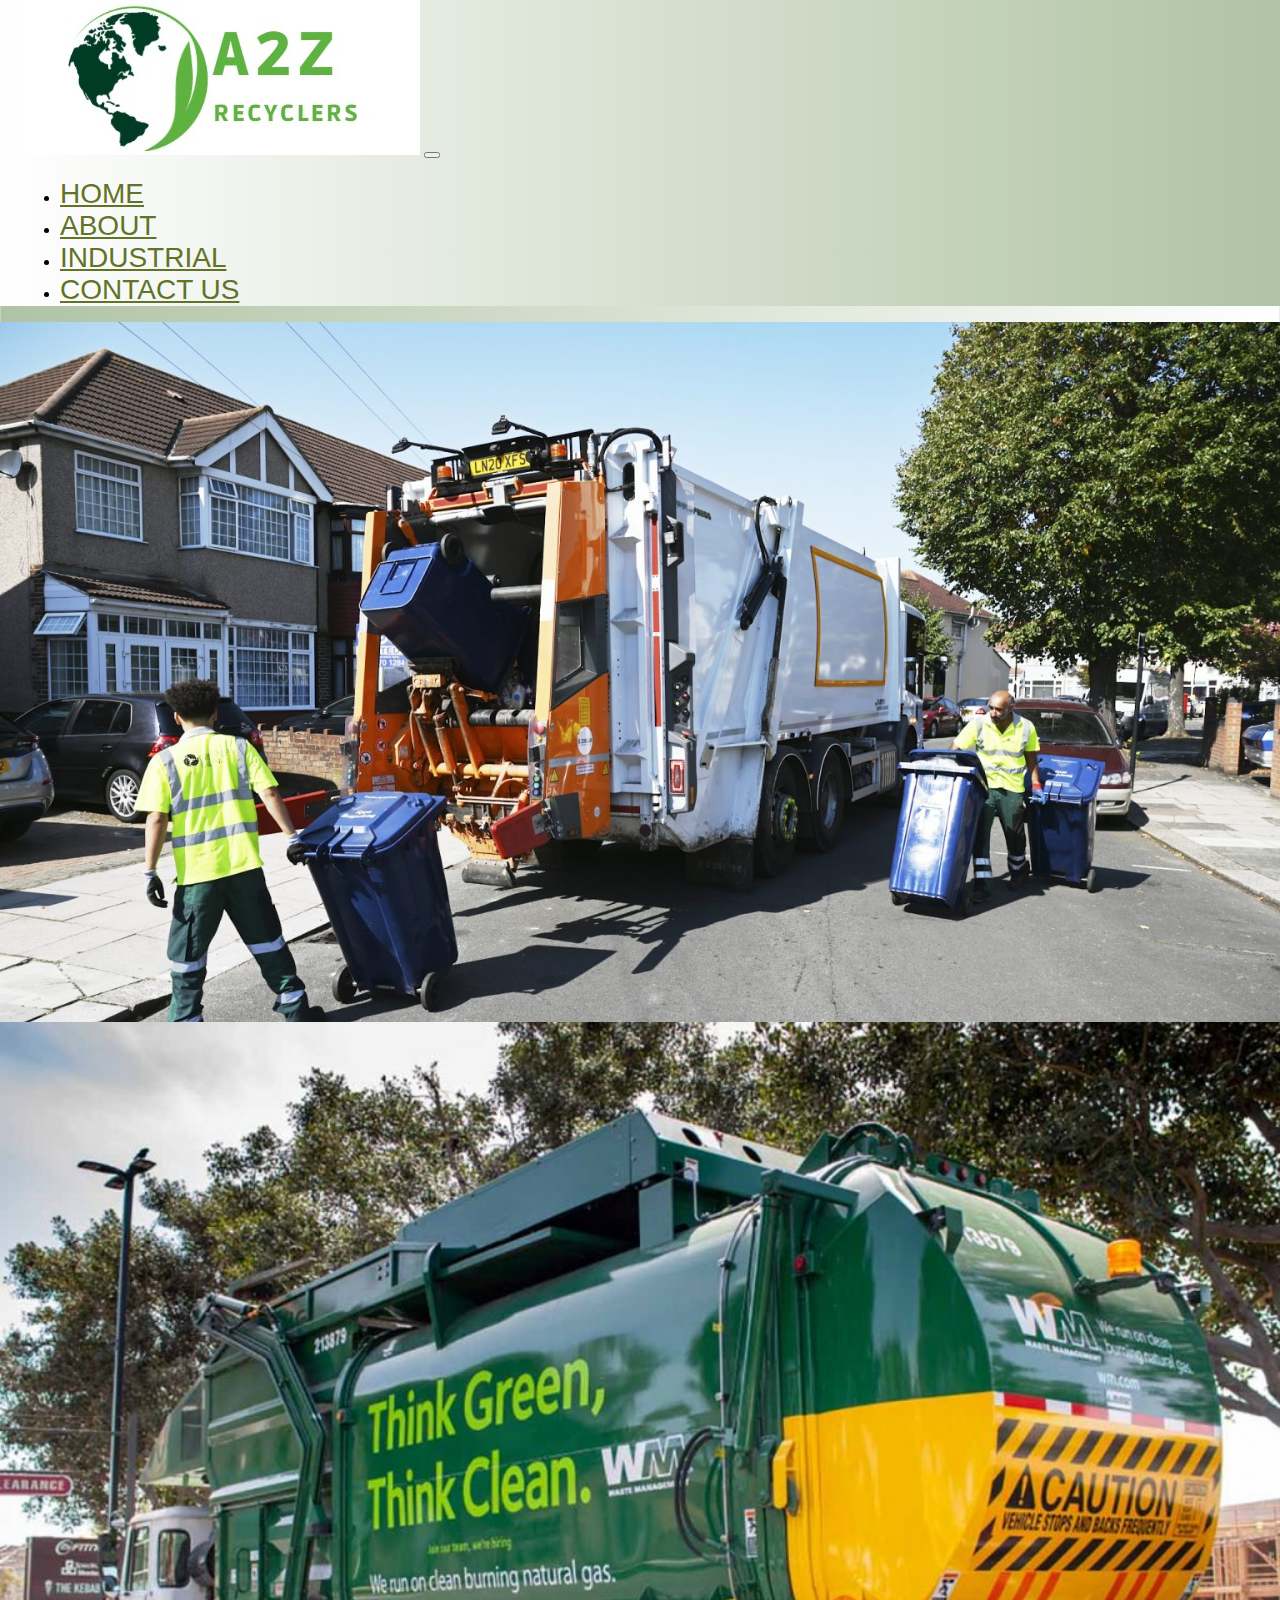
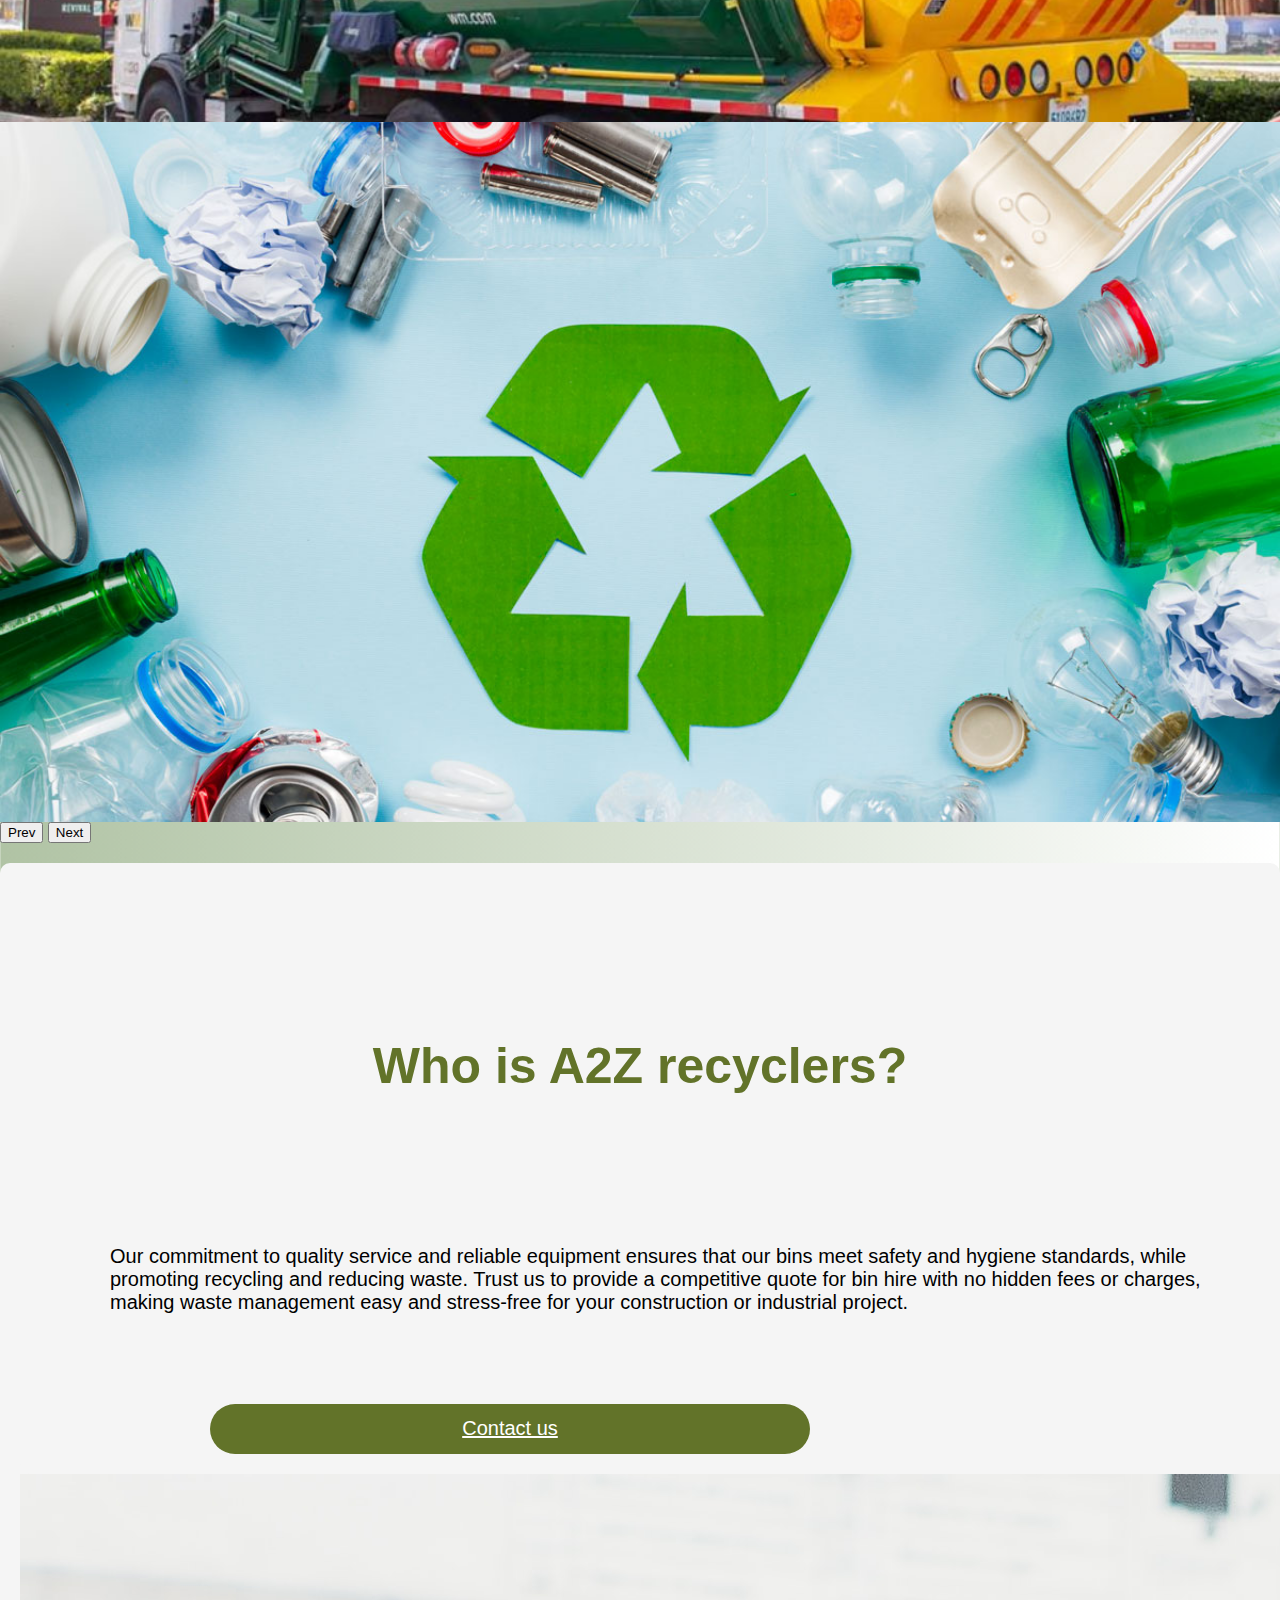
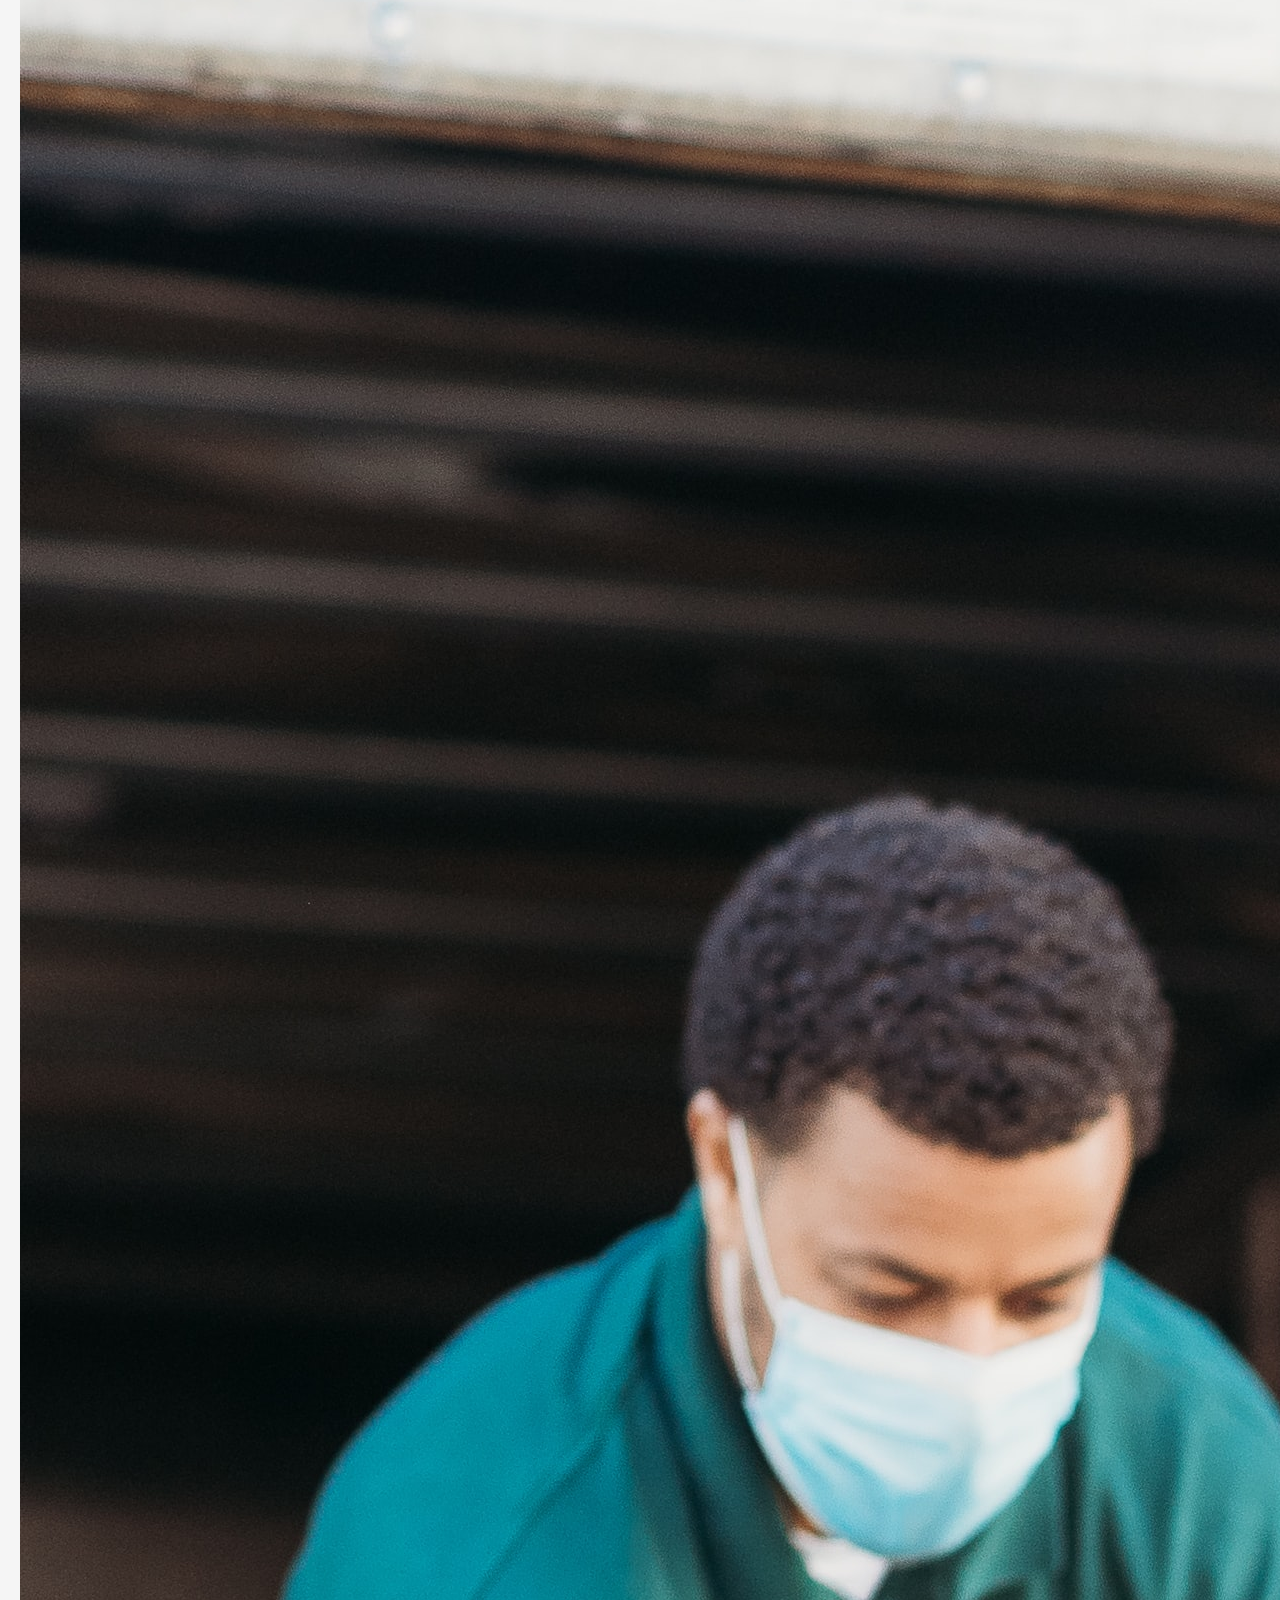
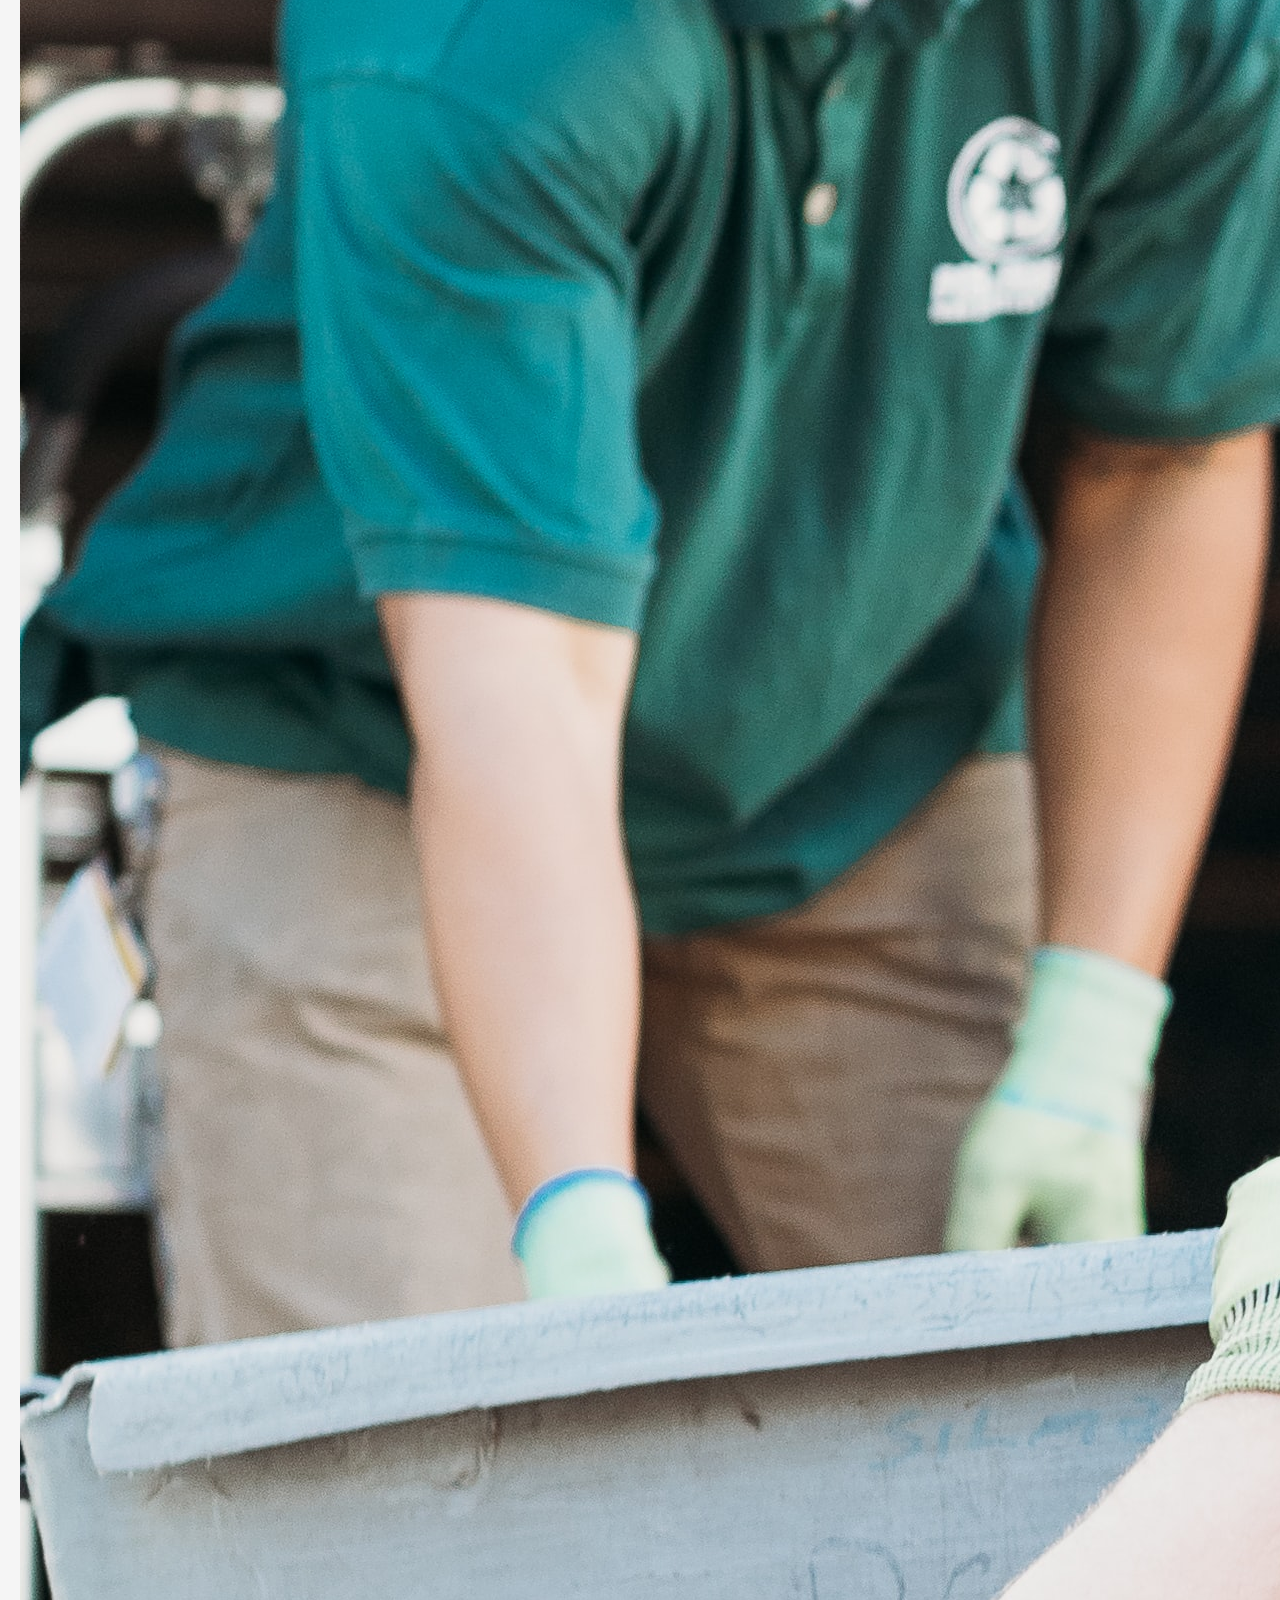
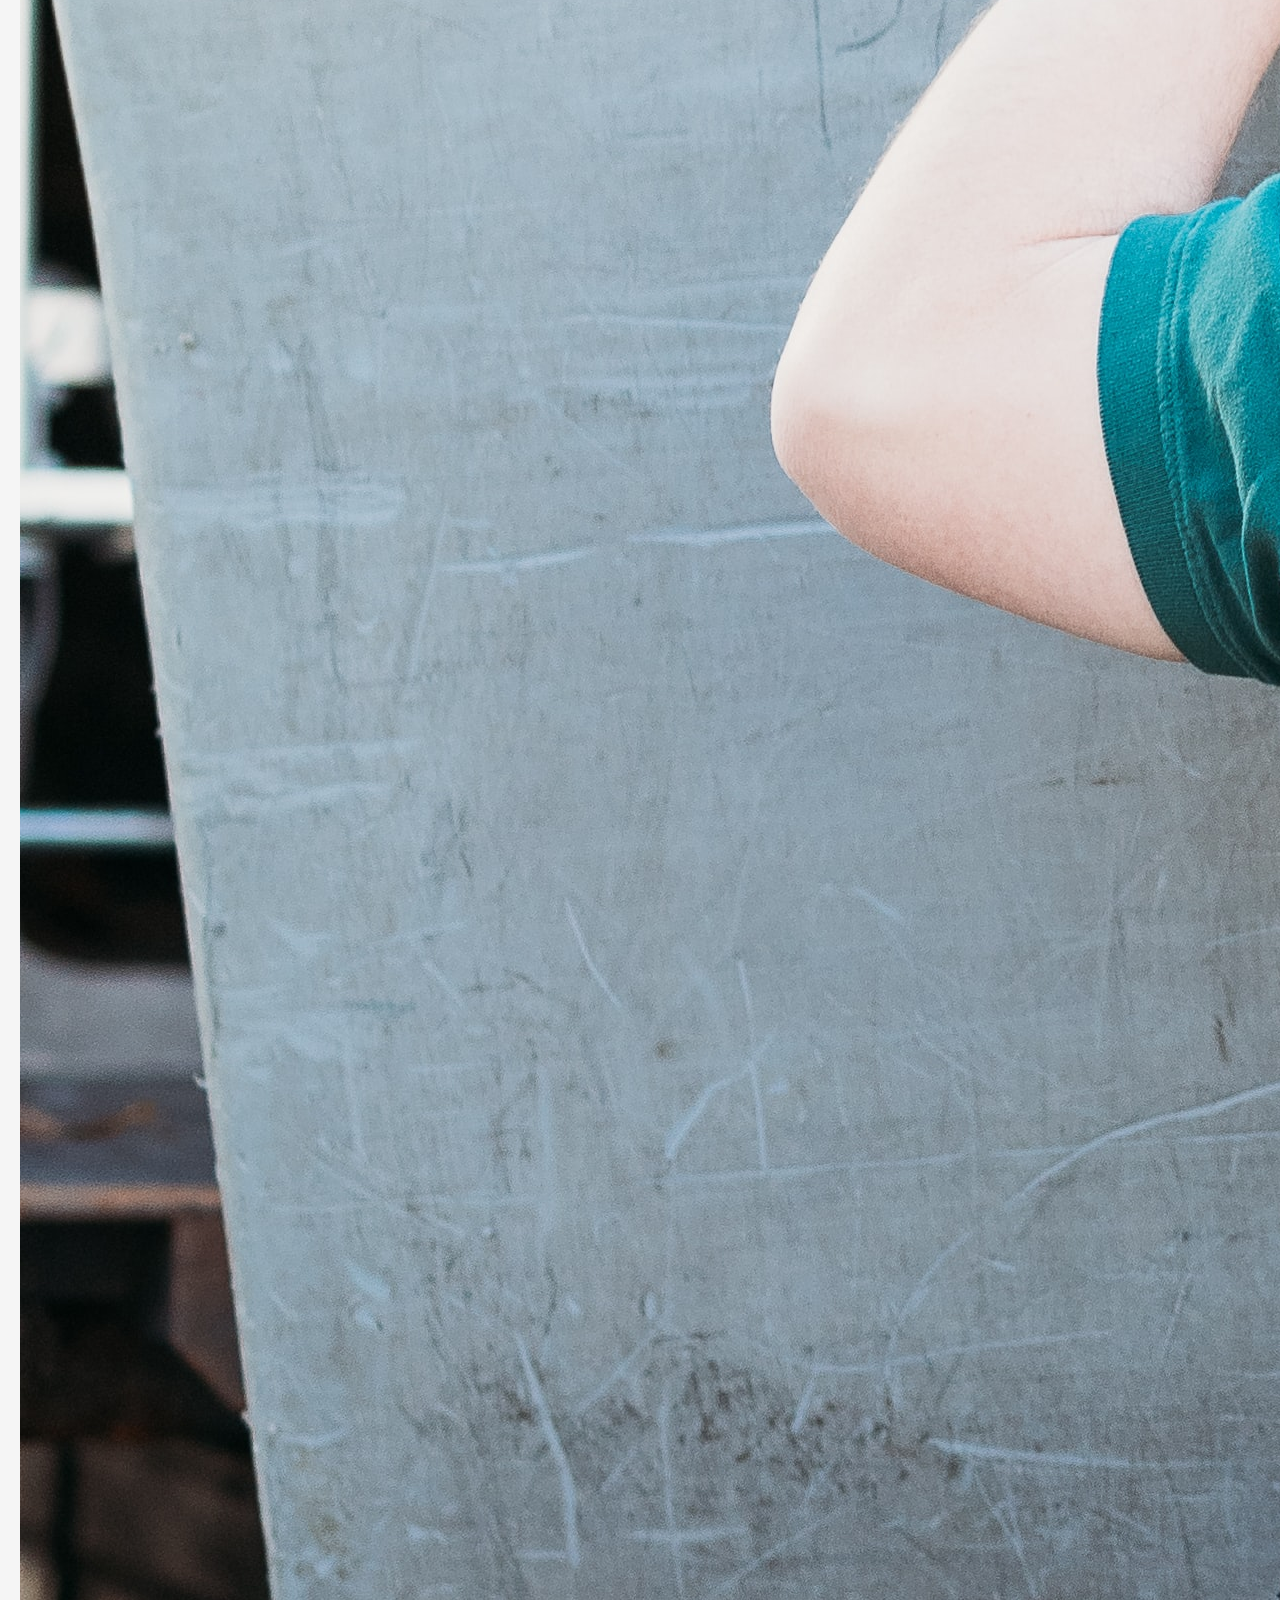
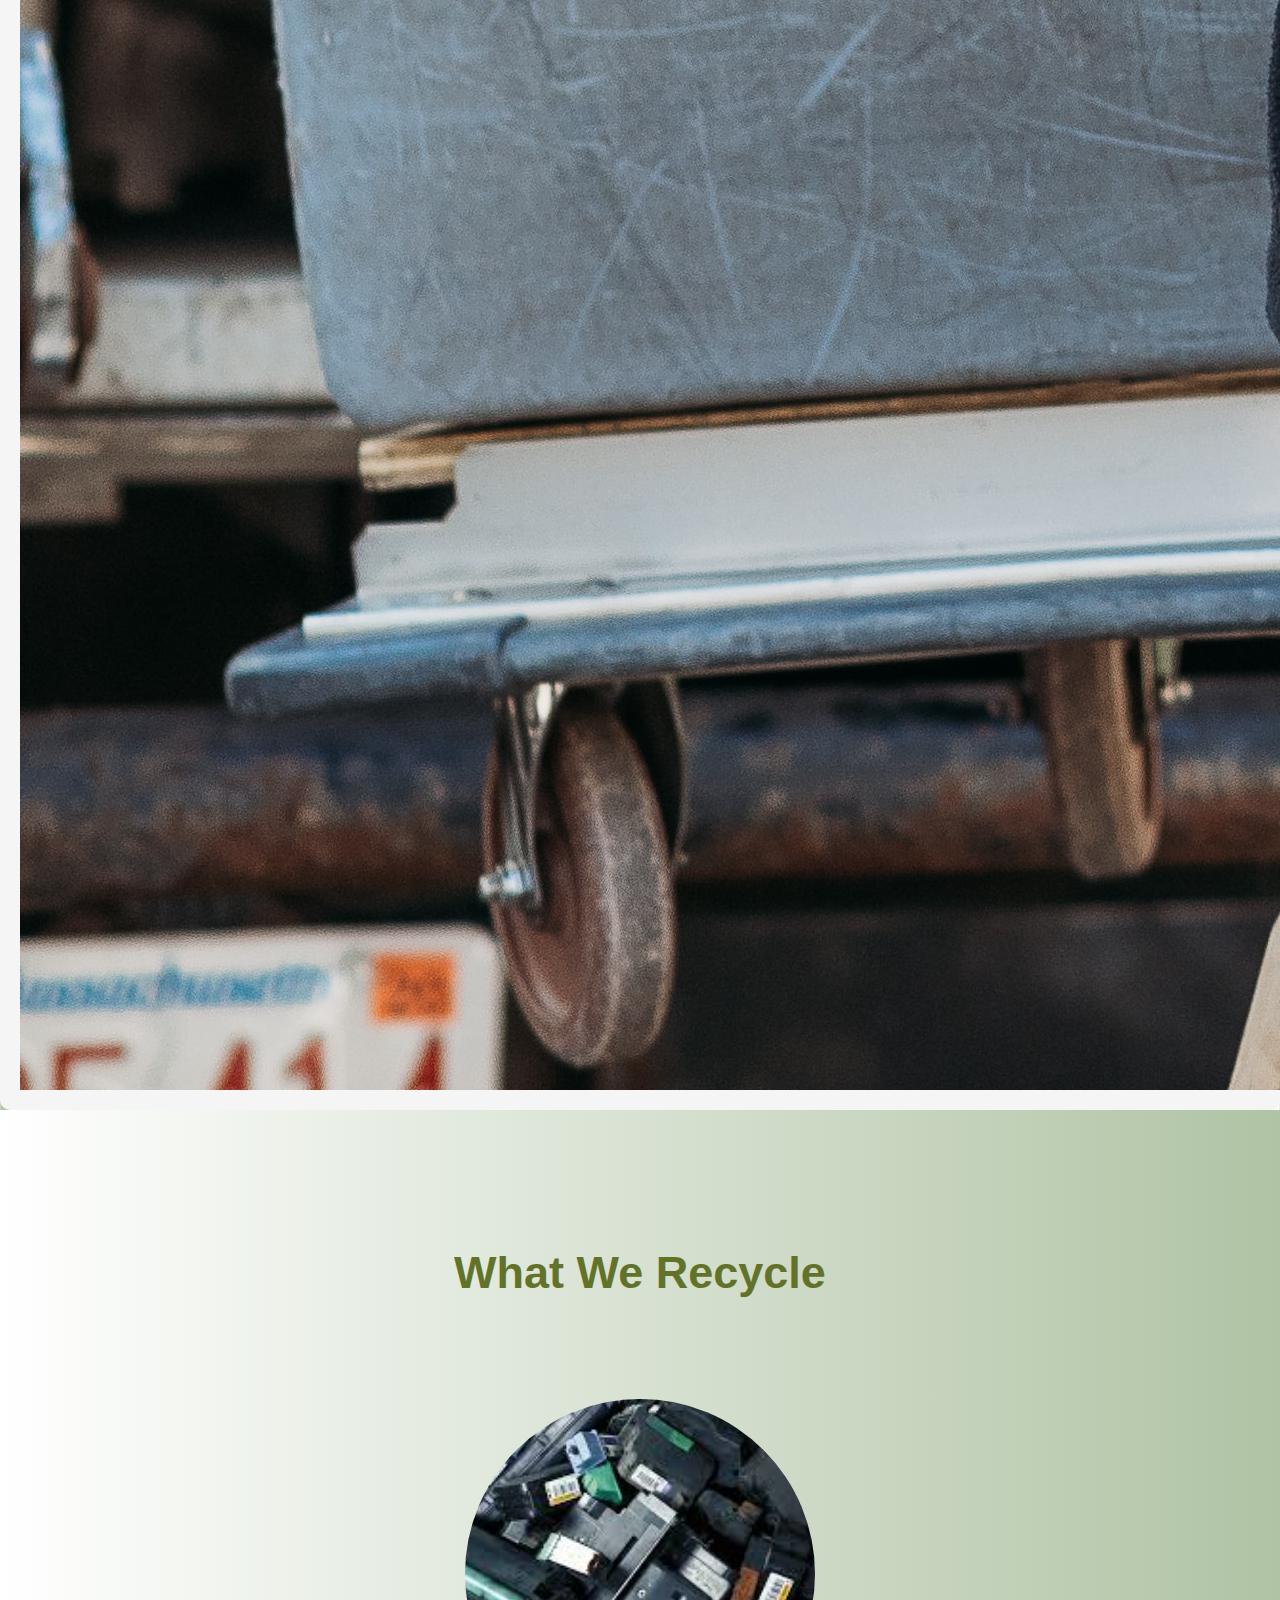
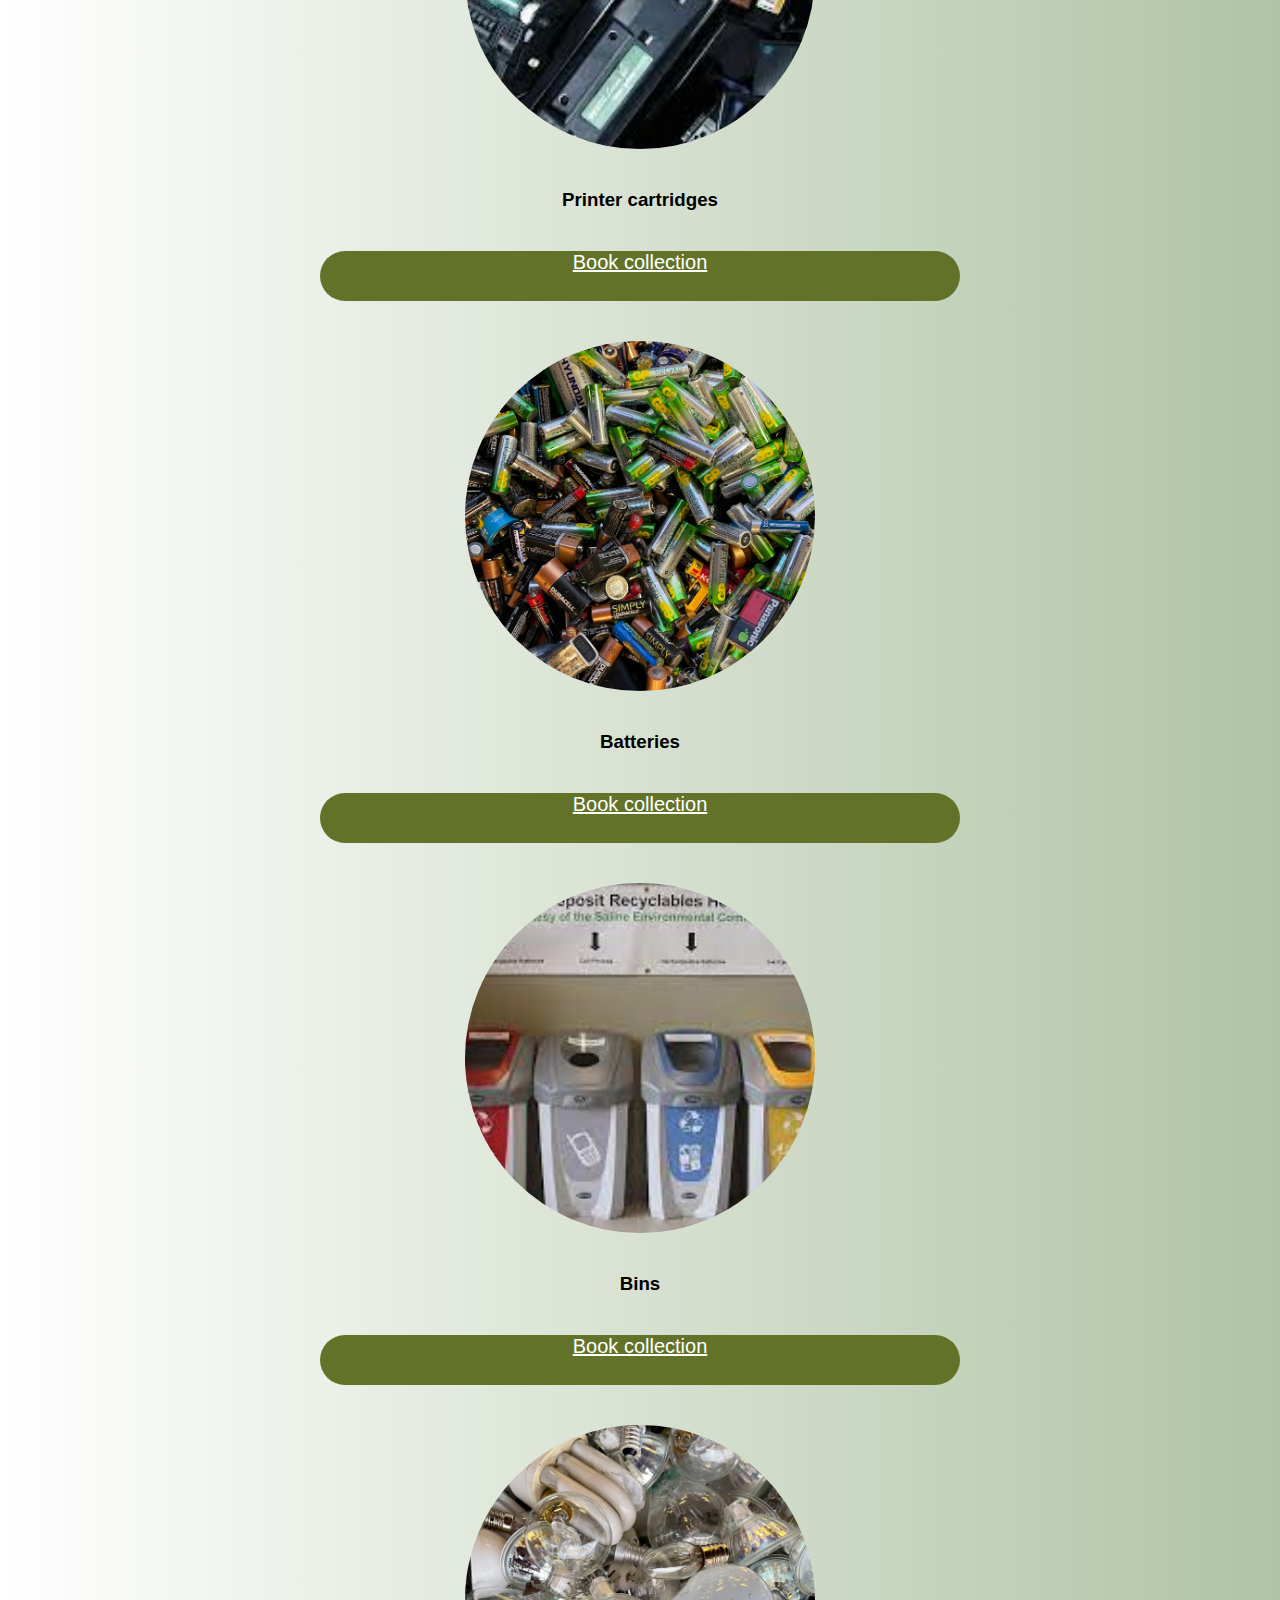
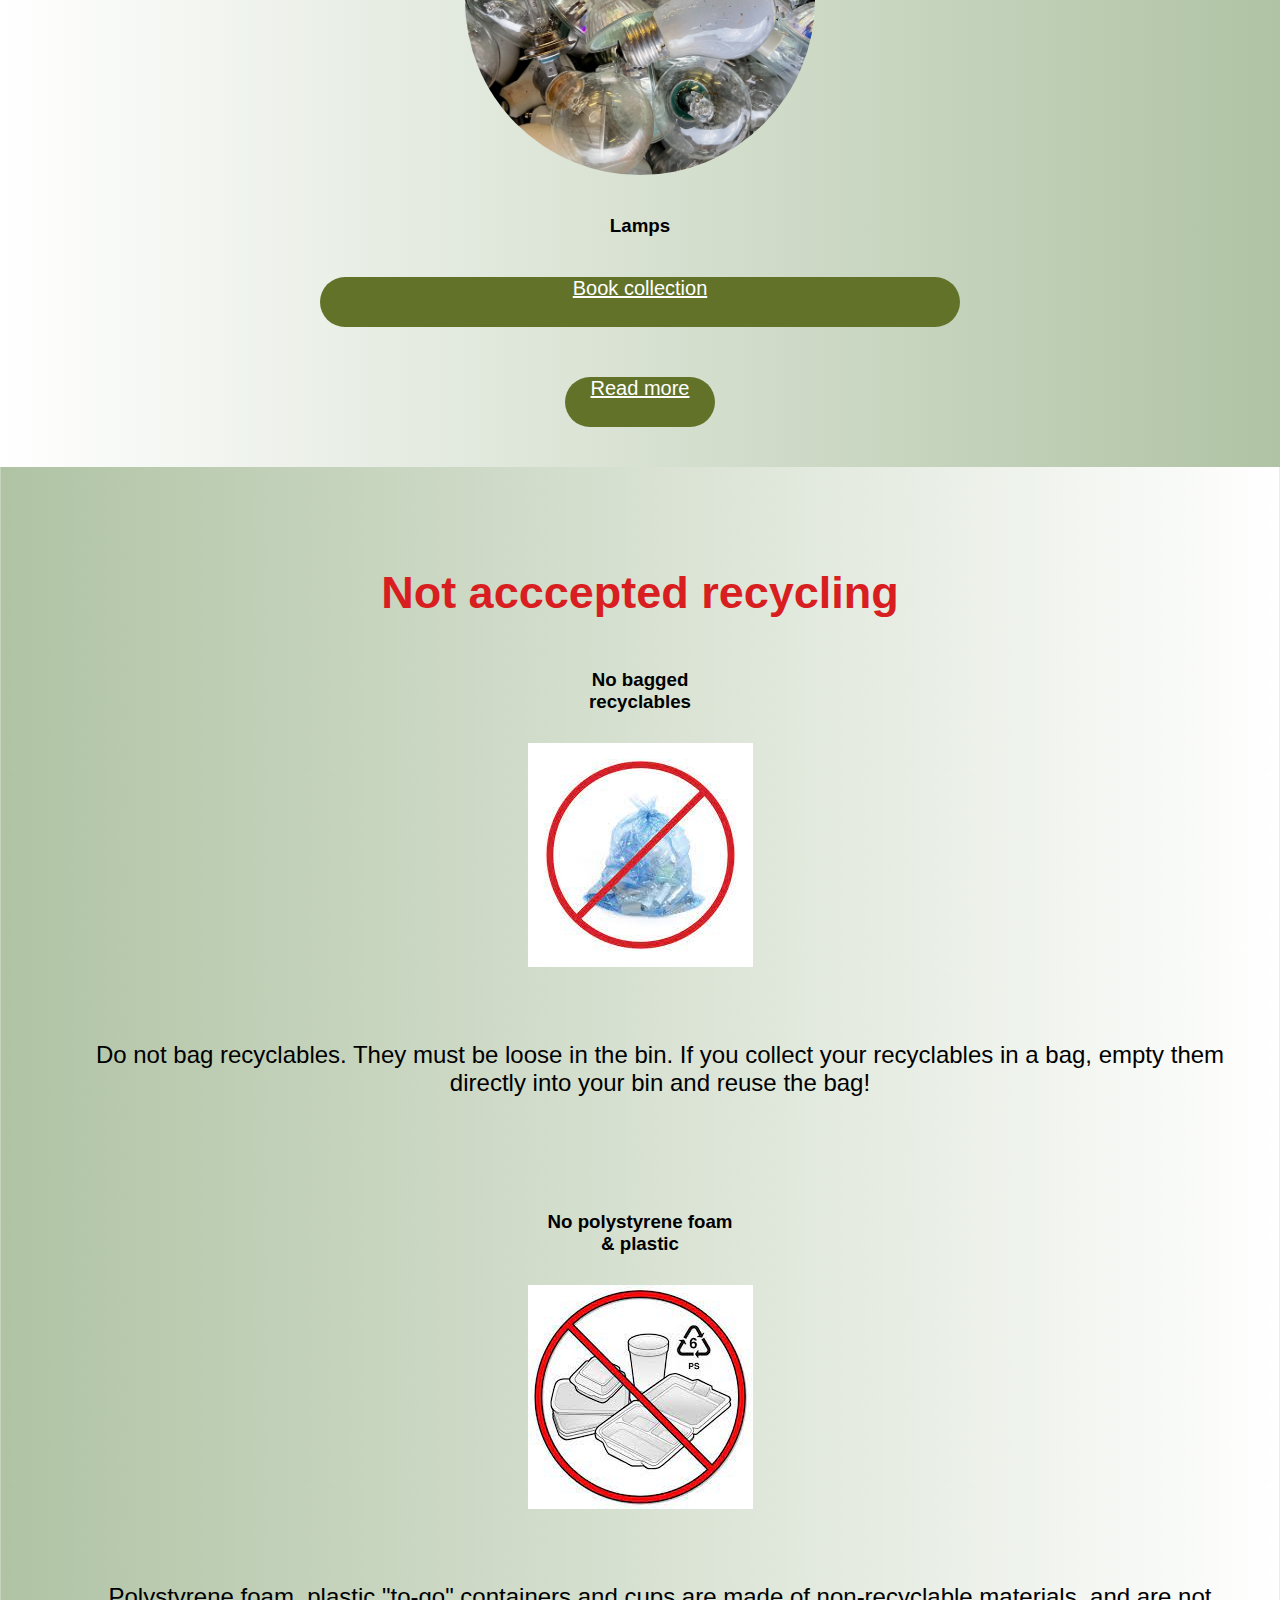
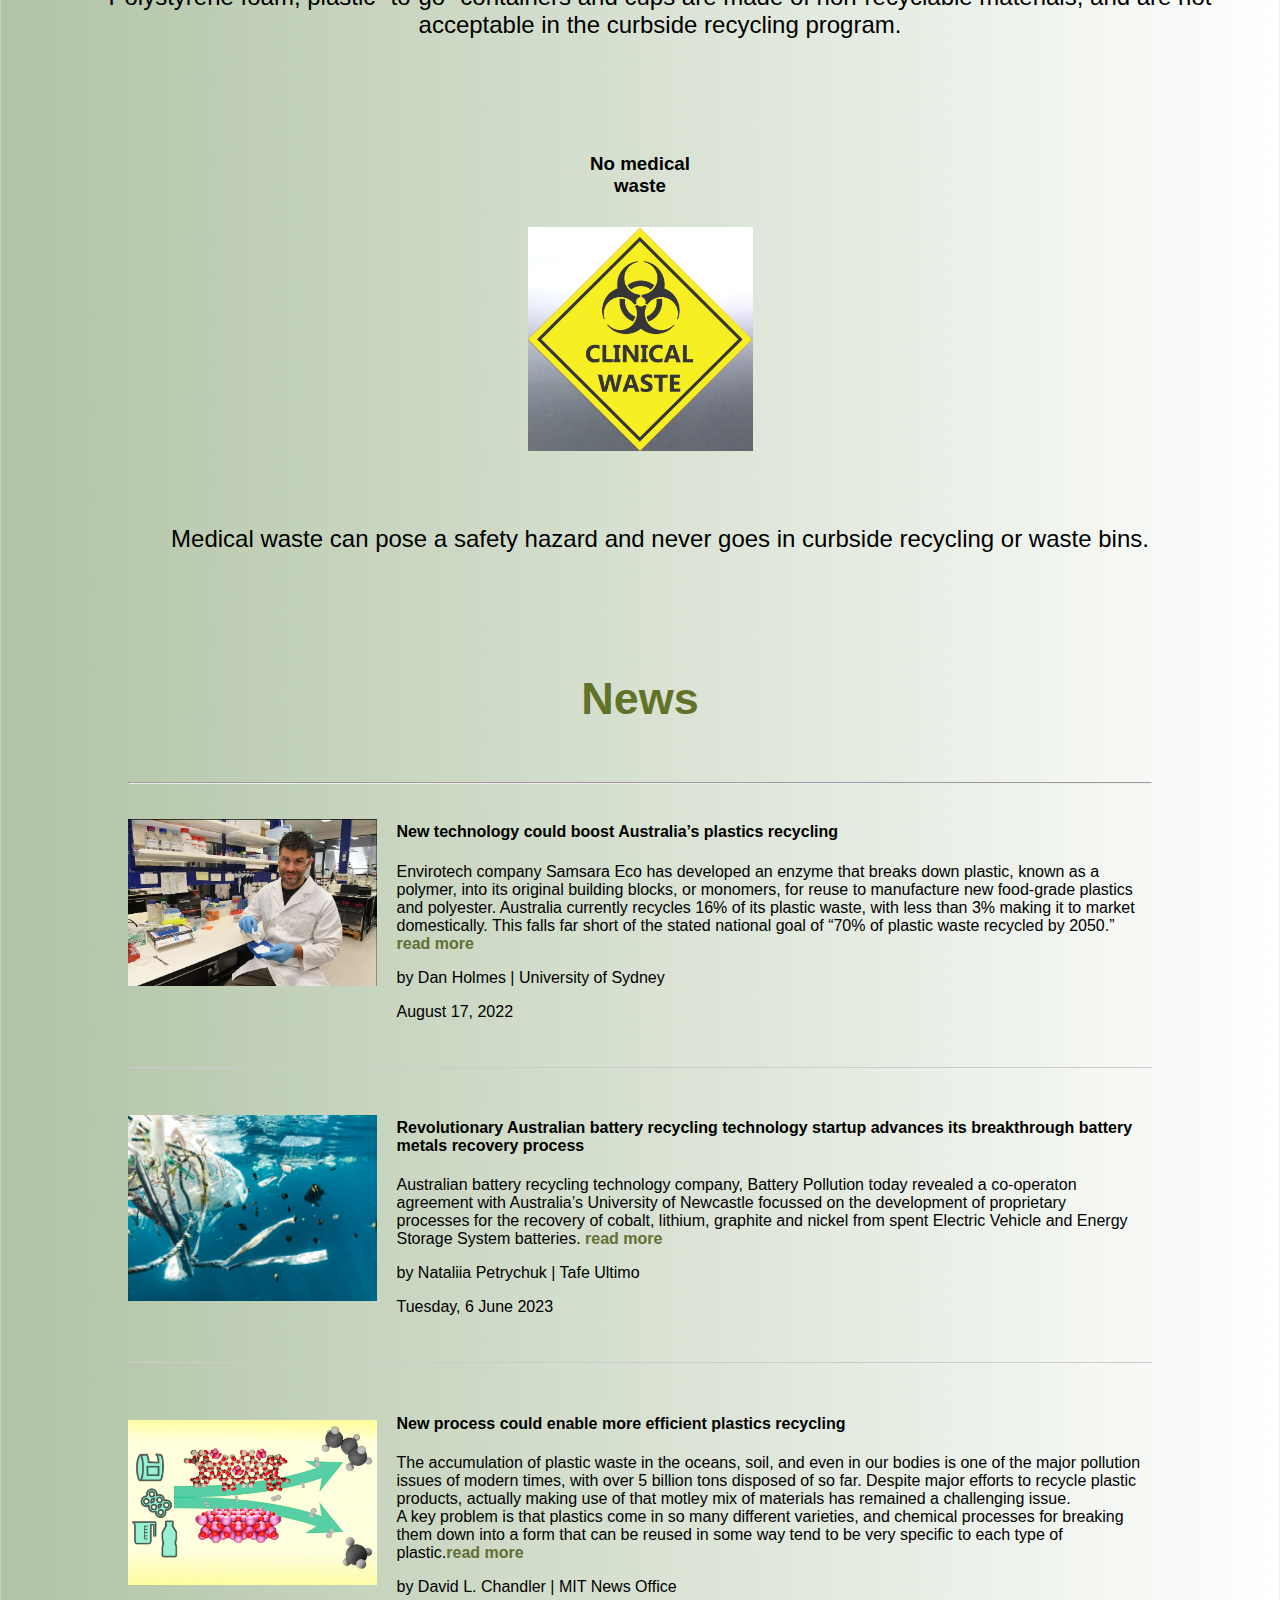
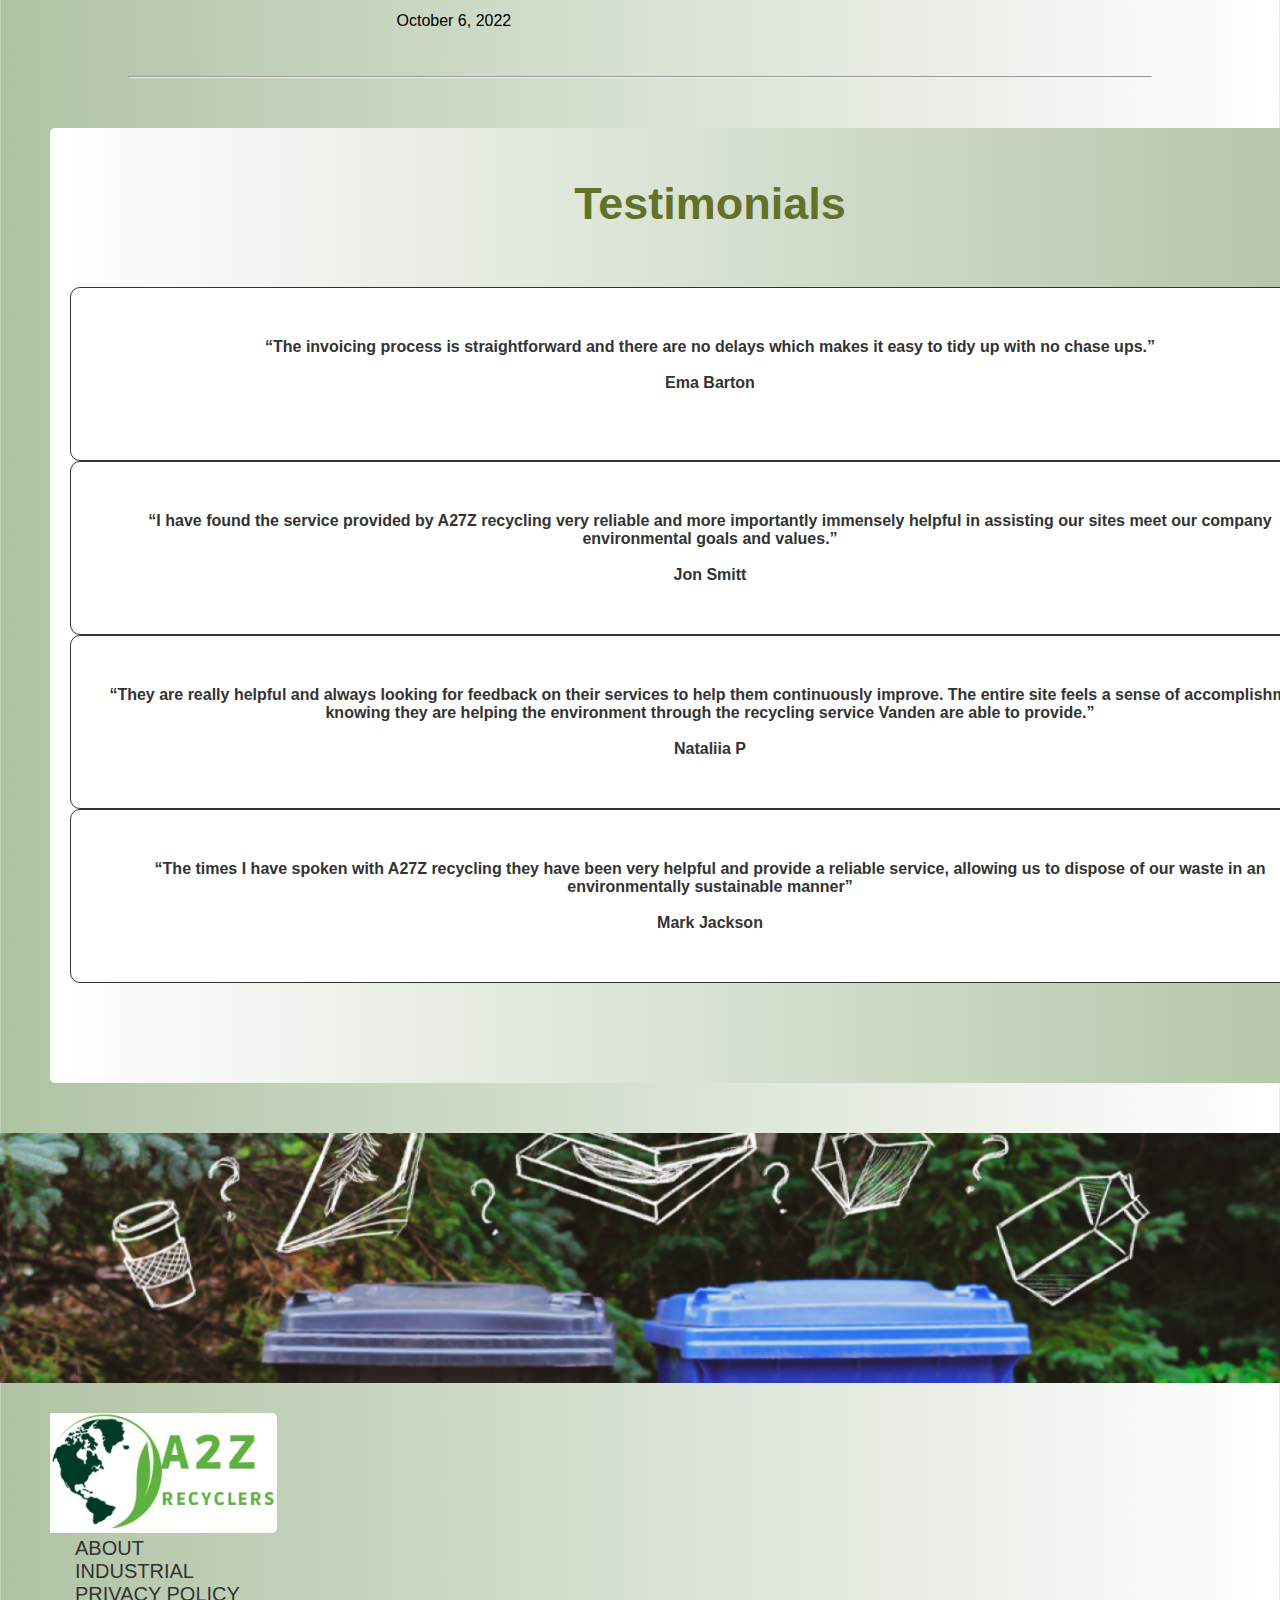
<file: www/index.html>
<!DOCTYPE html>
<html lang="en">
<head>
    <meta charset="UTF-8">
    <meta name="viewport" content="width=device-width, initial-scale=1.0">
    <link href="https://cdn.jsdelivr.net/npm/bootstrap@5.1.3/dist/css/bootstrap.min.css" rel="stylesheet"
        integrity="sha384-1BmE4kWBq78iYhFldvKuhfTAU6auU8tT94WrHftjDbrCEXSU1oBoqyl2QvZ6jIW3" crossorigin="anonymous">
    <title>A2Z | Australia's Leading Recycler</title>
    <link rel="stylesheet" href="style/main.css">
    <meta name="author" content="Nataliia Petrychuk, shadowpn@gmail.com">
    <script src="https://cdnjs.cloudflare.com/ajax/libs/popper.js/1.16.0/umd/popper.min.js"></script>
    <script src="https://code.jquery.com/jquery-3.6.0.min.js"></script>
    <script src="https://cdn.jsdelivr.net/npm/bootstrap@5.1.3/dist/js/bootstrap.min.js"></script>
    <script src="js/main.js"></script>
</head>
<body>
    <header>
        <nav class="navbar navbar-expand-md navbar-light">
            <a class="navbar-brand" href="index.html"><img src="images/Logo_A2Z.jpg" alt="A2Z logo"></a>
            <button class="navbar-toggler" type="button" data-bs-toggle="collapse" data-bs-target="#navbarSupportedContent"
                aria-controls="navbarSupportedContent" aria-expanded="false" aria-label="Toggle navigation">
                <span class="navbar-toggler-icon"></span>
            </button>
            <div class="collapse navbar-collapse" id="navbarSupportedContent">
                <ul class="navbar-nav ml-auto"> <!-- Используйте ml-auto для выравнивания элементов справа -->
                    <li class="nav-item">
                        <a class="nav-link" href="index.html" id="current">HOME</a>
                    </li>
                    <li class="nav-item">
                        <a class="nav-link" href="about_us.html">ABOUT</a>
                    </li>
                    <li class="nav-item">
                        <a class="nav-link" href="industrial.html">INDUSTRIAL</a>
                    </li>
                    <li class="nav-item">
                        <a class="nav-link" href="contact_us.html">CONTACT US</a>
                    </li>
                </ul>
            </div>
        </nav>
    </header>
    <main>
        <div id="carouselInterval" class="carousel slide" data-bs-ride="carousel">
            <div class="carousel-inner">
                <div class="carousel-item active" data-bs-interval="5000">
                    <img src="images/slider4.jpg" class="d-block w-100" alt="recycling 1">
                </div>
                <div class="carousel-item" data-bs-interval="5000">
                    <img src="images/slider2.jpg" class="d-block w-100" alt="recycling 2">
                </div>
                <div class="carousel-item">
                    <img src="images/slider1.jpg" class="d-block w-100" alt="recycling 3">
                </div>
            </div>
            <button class="carousel-control-prev" type="button" data-bs-target="#carouselInterval" data-bs-slide="prev">
                <span class="carousel-control-prev-icon" aria-hidden="true"></span>
                <span class="visually-hidden">Prev</span>
            </button>
            <button class="carousel-control-next" type="button" data-bs-target="#carouselInterval" data-bs-slide="next">
                <span class="carousel-control-next-icon" aria-hidden="true"></span>
                <span class="visually-hidden">Next</span>
            </button>
        </div>
        <div class="container">
            <div class="col-md-12">
                <div class="row">
                    <!-- Первый блок - заголовок и текст -->
                    <div class="col-md-6">
                        <h1>Who is A2Z recyclers?</h1>
                        <p class="whois">Our commitment to quality service and reliable equipment ensures that our bins
                            meet safety and hygiene standards, while
                            promoting recycling and reducing waste. Trust us to provide a competitive quote for bin hire
                            with no hidden fees or
                            charges, making waste management easy and stress-free for your construction or industrial
                            project.</p>
                        <a href="contact_us.html#inquiryForm" class="btn btn-primary">Contact us</a>
                    </div>
                    <!-- Второй блок - контейнер с фотографией -->
                    <div class="col-md-6">
                        <div class="container">
                            <img src="images/elly-filho-prFmxl4FPP4-unsplash.jpg" alt="about A2Z" class="img-fluid">
                        </div>
                    </div>
                </div>
            </div>
        </div>
        <div class="container-fluid my-5">
            <div class="container-fluid bg-primary text-white text-center py-3">
                <h2>What We Recycle</h2>
            </div>
            <div class="row">
                <div class="col-md-3 col-6 text-center">
                    <div class="rounded-circle-container">
                        <img src="images/print_cartrige.jpeg" alt="Printer cartridges" class="img-fluid rounded-circle">
                    </div>
                    <h3 class="text-center-block">Printer cartridges</h3>
                    <a href="contact_us.html#inquiryForm" class="btn btn-primary btn-book-collection">Book collection</a>
                </div>
                <div class="col-md-3 col-6 text-center">
                    <div class="rounded-circle-container">
                        <img src="images/john-cameron-aAmUEXvX1bQ-unsplash.jpg" alt="Batteries"
                            class="img-fluid rounded-circle">
                    </div>
                    <h3 class="text-center-block">Batteries</h3>
                    <a href="contact_us.html#inquiryForm" class="btn btn-primary btn-book-collection">Book collection</a>
                </div>
                <div class="col-md-3 col-6 text-center">
                    <div class="rounded-circle-container">
                        <img src="images/bins.jpeg" alt="Bins" class="img-fluid rounded-circle">
                    </div>
                    <h3 class="text-center-block">Bins</h3>
                    <a href="contact_us.html#inquiryForm" class="btn btn-primary btn-book-collection">Book collection</a>
                </div>
                <div class="col-md-3 col-6 text-center">
                    <div class="rounded-circle-container">
                        <img src="images/john-cameron-NenIuYCAmx8-unsplash.jpg" alt="Lamps"
                            class="img-fluid rounded-circle">
                    </div>
                    <h3 class="text-center-block">Lamps</h3>
                    <a href="contact_us.html#inquiryForm" class="btn btn-primary btn-book-collection">Book collection</a>
                </div>
            </div>
            <div class="container text-center mt-5">
                <a href="industrial.html" class="btn btn-primary btn-read-more">Read more</a>
            </div>
        </div>
        <div class="container mt-5">
            <h2 class="text-center">Not acccepted recycling</h2>
            <div class="row">
                <!-- Первый блок -->
                <div class="col-md-4">
                    <div class="text-center">
                        <h3>No bagged <br> recyclables</h3>
                        <img src="images/download.jpeg" alt="bag recyclables" class="img-fluid">
                        <p>Do not bag recyclables. They must be loose in the bin. If you collect your recyclables in a
                            bag, empty them directly into your bin and reuse the bag!</p>
                    </div>
                </div>
                <!-- Второй блок -->
                <div class="col-md-4">
                    <div class="text-center">
                        <h3>No polystyrene foam <br> & plastic</h3>
                        <img src="images/images.jpeg" alt="Polystyrene foam" class="img-fluid">
                        <p>Polystyrene foam, plastic "to-go" containers and cups are made of non-recyclable materials,
                            and are not acceptable in the curbside recycling program.</p>
                    </div>
                </div>
                <!-- Третий блок -->
                <div class="col-md-4">
                    <div class="text-center">
                        <h3>No medical <br> waste</h3>
                        <img src="images/Screenshot_5.jpg" alt="Medical waste" width="225" height="224"
                            class="img-fluid">
                        <p>Medical waste can pose a safety hazard and never goes in curbside recycling or waste bins.
                        </p>
                    </div>
                </div>
            </div>
        </div>
        <div class="news-container">
            <h2 class="text-center">News</h2>
            <hr>
            <div class="news-block">
                <div class="news-image">
                    <img src="images/auatralia_recycling.jpg" width="200px" height="150px"  alt="Australia’s plastics recycling">
                </div>
                <div class="news-content">
                    <h4>New technology could boost Australia’s plastics recycling</h4>
                    <p>Envirotech company Samsara Eco has developed an enzyme that breaks down plastic, known as a
                        polymer, into its original
                        building blocks, or monomers, for reuse to manufacture new food-grade plastics and polyester.
                        Australia currently recycles 16% of its plastic waste, with less than 3% making it to market
                        domestically. This falls
                        far short of the stated national goal of “70% of plastic waste recycled by 2050.” <a
                            href="https://www.themandarin.com.au/197250-new-technology-could-boost-australias-plastics-recycling/"
                            target="_blank"> read more</a></p>
                    <p>by Dan Holmes | University of Sydney</p>
                    <p>August 17, 2022</p>
                </div>
            </div>
            <div class="news-divider"></div>
            <div class="news-block">
                <div class="news-image">
                    <img src="images/naja-bertolt-jensen-BJUoZu0mpt0-unsplash.jpg" alt="Фотография новости 2">
                </div>
                <div class="news-content">
                    <h4>Revolutionary Australian battery recycling technology startup advances its breakthrough battery
                        metals recovery process</h4>
                    <p>Australian battery recycling technology company, Battery Pollution today revealed a co-operaton
                        agreement with
                        Australia’s University of Newcastle focussed on the development of proprietary processes for the
                        recovery of cobalt,
                        lithium, graphite and nickel from spent Electric Vehicle and Energy Storage System batteries. <a
                            href="https://www.newcastle.edu.au/newsroom/featured/revolutionary-australian-battery-recycling-technology-startup-advances-its-breakthrough-battery-metals-recovery-process">
                            read more</a></p>
                    <p>by Nataliia Petrychuk | Tafe Ultimo</p>
                    <p>Tuesday, 6 June 2023</p>
                </div>
            </div>
            <div class="news-divider"></div>
            <div class="news-block">
                <div class="news-image">
                    <img src="images/MIT-Plastics-Recycling-01-press_0.jpg" alt="efficient plastics recycling">
                </div>
                <div class="news-content">
                    <h4>New process could enable more efficient plastics recycling</h4>
                    <p>The accumulation of plastic waste in the oceans, soil, and even in our bodies is one of the major
                        pollution issues of
                        modern times, with over 5 billion tons disposed of so far. Despite major efforts to recycle
                        plastic products, actually
                        making use of that motley mix of materials has remained a challenging issue. <br> A key problem
                        is that plastics come in so many different varieties, and chemical processes for breaking them
                        down into a
                        form that can be reused in some way tend to be very specific to each type of plastic.<a
                            href="https://news.mit.edu/2022/plastics-recycling-cobalt-catalyst-1006"
                            target="_blank">read more</a></p>
                    <p>by David L. Chandler | MIT News Office</p>
                    <p>October 6, 2022</p>
                </div>
            </div>
            <hr>
        </div>
        <div class="container">
            <div class="testimonials">
                <h2 class="text-center">Testimonials</h2>
                <div class="row">
                    <div class="col-md-3">
                        <div class="testimonial-card">
                            <p>“The invoicing process is straightforward and there are no delays which makes it easy to
                                tidy up with no chase ups.”<br><br> <strong>Ema Barton</strong></p>
                        </div>
                    </div>
                    <div class="col-md-3">
                        <div class="testimonial-card">
                            <p>“I have found the service provided by A27Z recycling very reliable and more importantly
                                immensely helpful in assisting our sites
                                meet our company environmental goals and values.” <br><br> <strong>Jon Smitt</strong>
                            </p>
                        </div>
                    </div>
                    <div class="col-md-3">
                        <div class="testimonial-card">
                            <p>“They are really helpful and always looking for feedback on their services to help them
                                continuously improve. The entire
                                site feels a sense of accomplishment knowing they are helping the environment through
                                the recycling service Vanden are
                                able to provide.” <br><br> <strong>Nataliia P</strong></p>
                        </div>
                    </div>
                    <div class="col-md-3">
                        <div class="testimonial-card">
                            <p>“The times I have spoken with A27Z recycling they have been very helpful and provide a
                                reliable service, allowing us to dispose
                                of our waste in an environmentally sustainable manner”<br><br> <strong>Mark
                                    Jackson</strong></p>
                        </div>
                    </div>
                </div>
            </div>
        </div>
    </main>
    <section class="banner">
        <img src="images/can_i_recycle_header.png" alt="can I recycle">
    </section>
    <footer class="container">
        <div class="row" id="main_footer">          
            <div class="col-md-4 logo-footer">
                <a class="footer-logo" href="index.html"><img src="images/Logo_small.jpg" height="120"
                        alt="logo footer"></a>
            </div>
            <div class="col-md-4 links-menu">
                <ul>
                    <li><a href="about_us.html">ABOUT</a></li>
                    <li><a href="industrial.html">INDUSTRIAL</a></li>
                    <li><a href="privacy_policy.html">PRIVACY POLICY</a></li>
                </ul>
                <div class="social">
                    <a href="https://www.facebook.com/a27zrecycling" target="_blank">
                        <img src="images/free-icon-facebook-4494475.png" width="30" height="30" alt="Facebook icon">
                    </a>
                    <a href="https://www.instagram.com/a27zrecycling" target="_blank">
                        <img src="images/free-icon-instagram-4494488.png" width="30" height="30" alt="Instagram icon">
                    </a>
                    <a href="https://twitter.com/a27z" target="_blank">
                        <img src="images/free-icon-twitter-4494477.png" width="30" height="30" alt="Twitter icon">
                    </a>
                </div>
            </div>
            <div class="col-md-4 contact-us">
                <address class="address">
                    <p><strong>Email:</strong> <a href="mailto:info@a27zrecycling.com.au"> info@a27z.com.au</a></p>
                    <p><strong>Phone:</strong> <a href="tel:0435123456">0435 123 456</a></p>
                    <p><strong>Address:</strong> 123 Main Street, 2000, Sydney</p>
                </address>
            </div>
            <span class="copywriter">Nataliia Petrychuk© All Rights Reserved 2010-2023</span>
        </div>
    </footer>
    <!-- jQuery, Popper.js, и Bootstrap JS (все скрипты в одном месте) -->
    <script src="https://code.jquery.com/jquery-3.6.0.min.js"
        integrity="sha384-KyZXEAg3QhqLMpG8r+6h5u5vUj/zy4C+OGpamoFVy38MVBnE+IbbVYUew+OrCXaRkfj"
        crossorigin="anonymous"></script>
    <script src="https://cdn.jsdelivr.net/npm/bootstrap@5.1.3/dist/js/bootstrap.min.js"
        integrity="sha384-hz07T2sjA5Pz4JZf+ibCb8AyfF8r+OGpamoFVy38MVBnE+IbbVYUew+OrCXaRkfj"
        crossorigin="anonymous"></script>
    <script src="js/main.js"></script>
    <script>
        $(document).ready(function () {
            $('a[href="#inquiryForm"]').on('click', function (event) {
                var target = $(this.getAttribute('href'));
                if (target.length) {
                    event.preventDefault();
                    $('html, body').stop().animate({
                        scrollTop: target.offset().top
                    }, 1000);
                }
            });
        });
    </script>
</body>
</html>
</file>
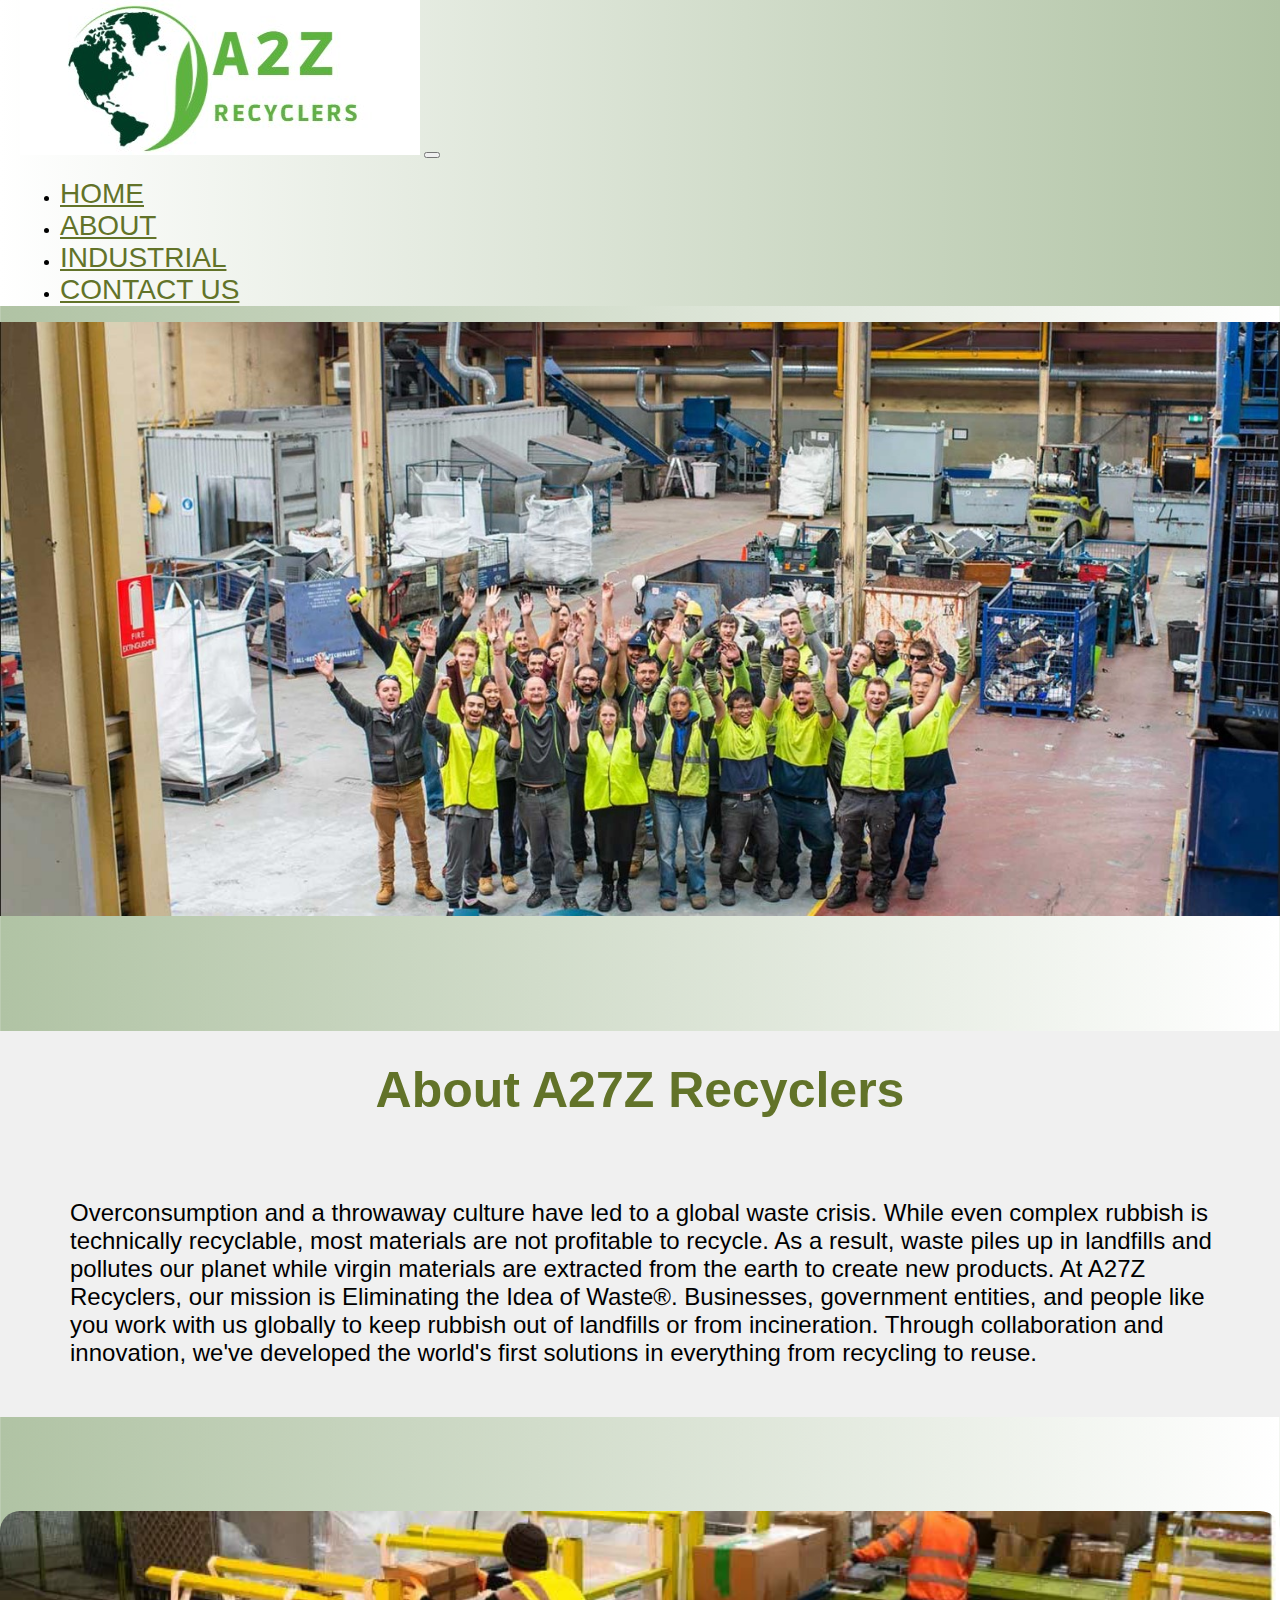
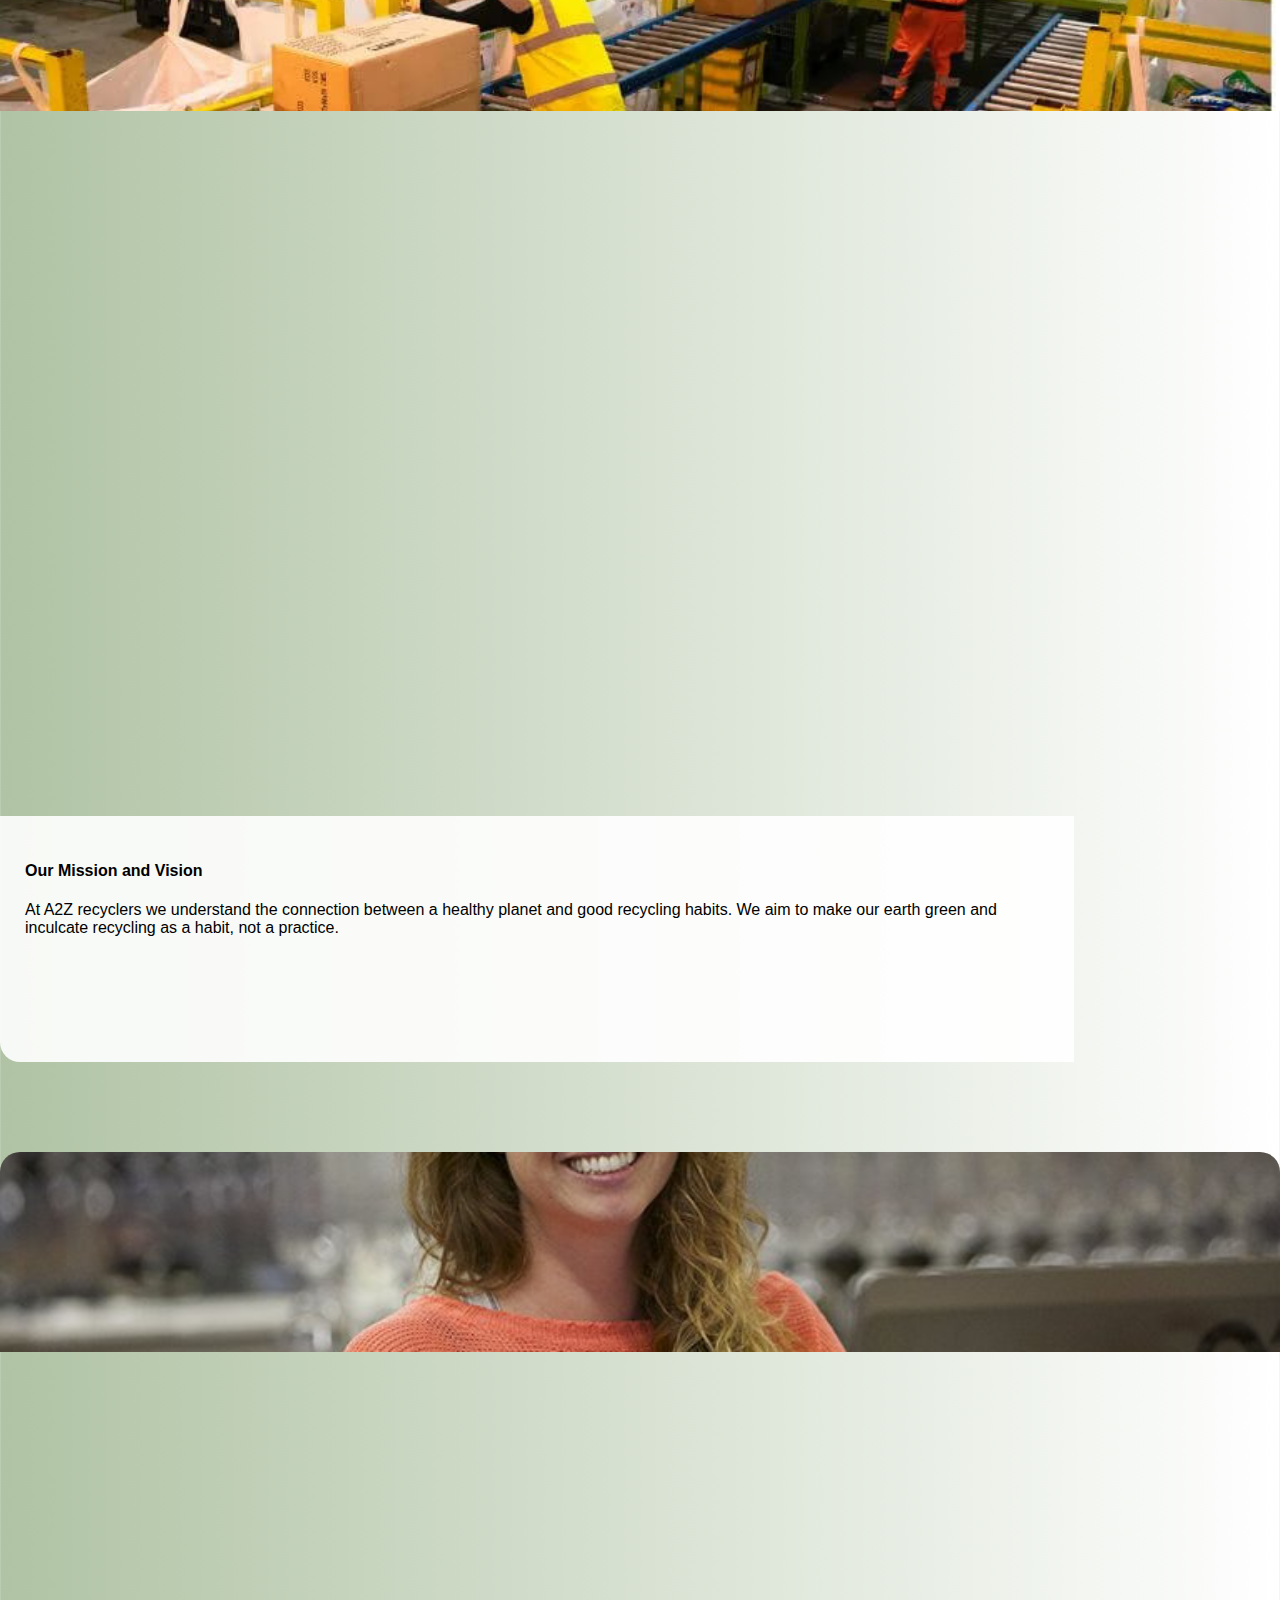
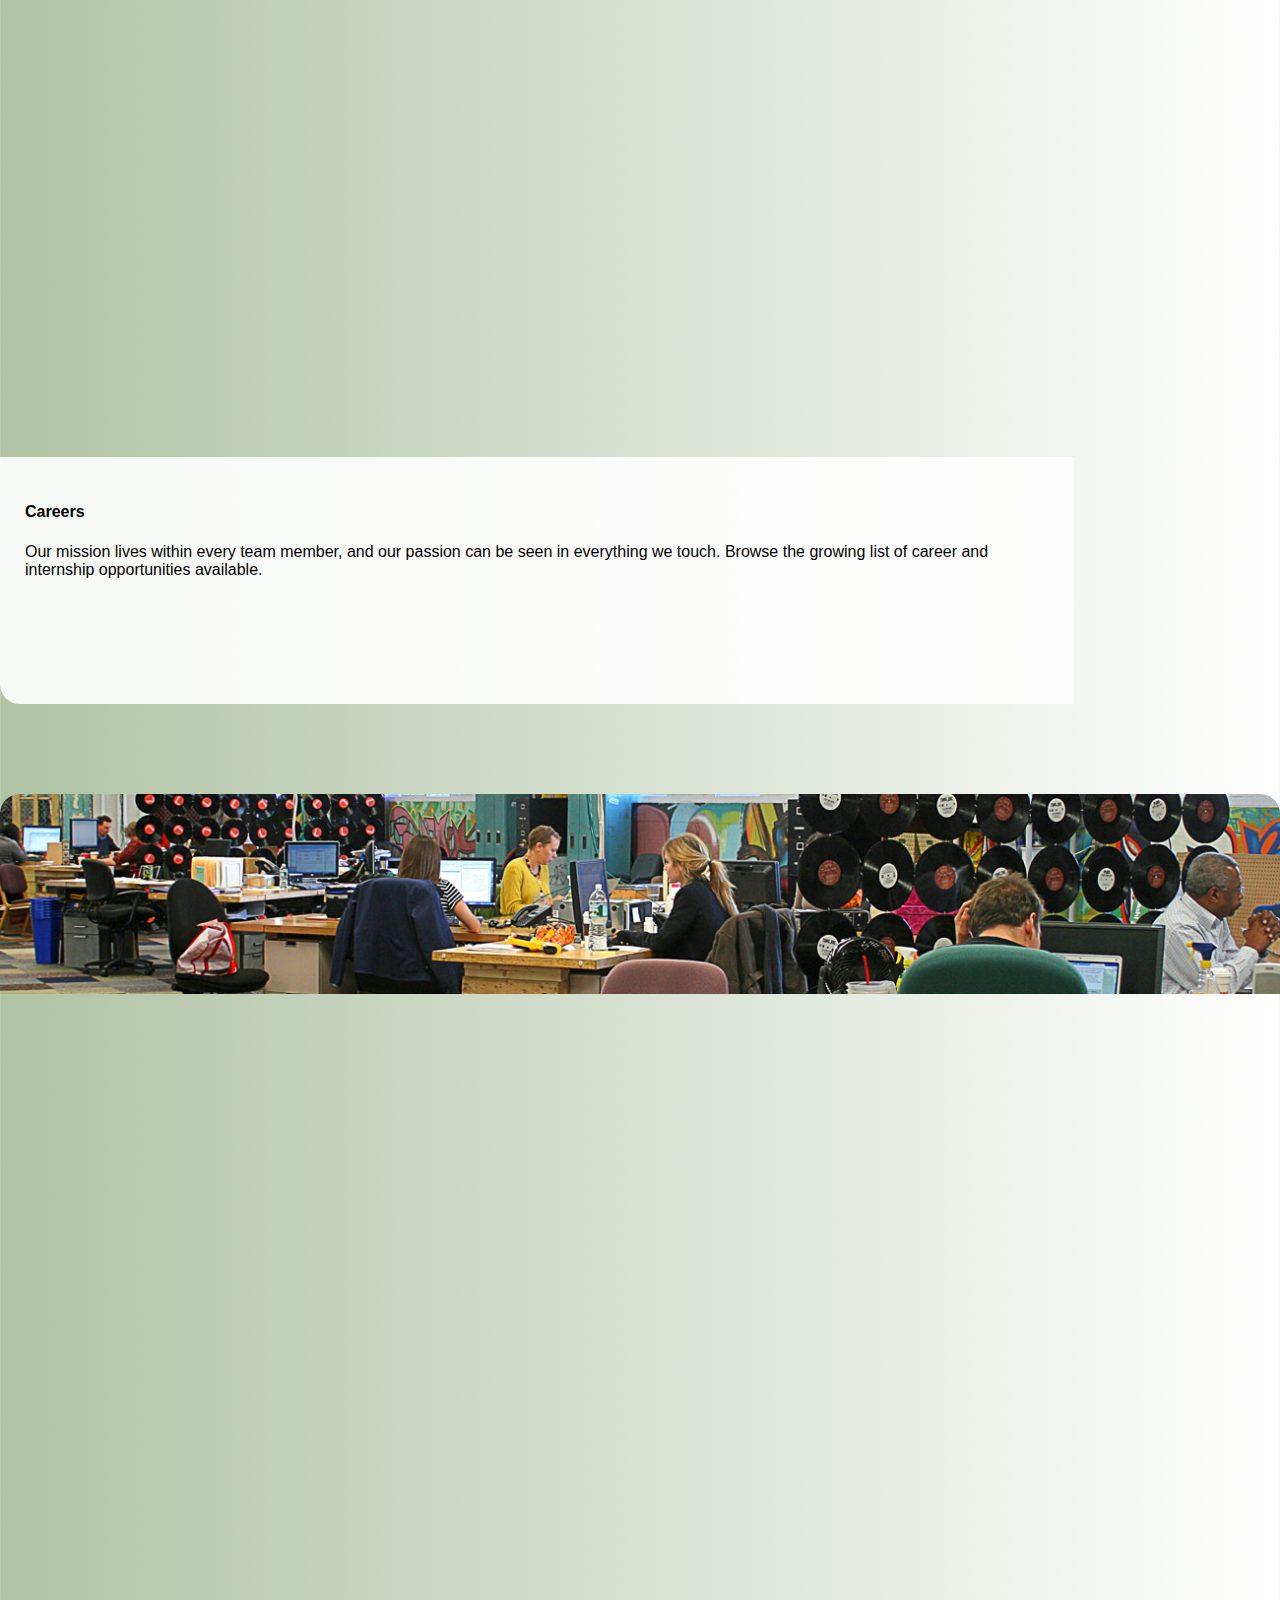
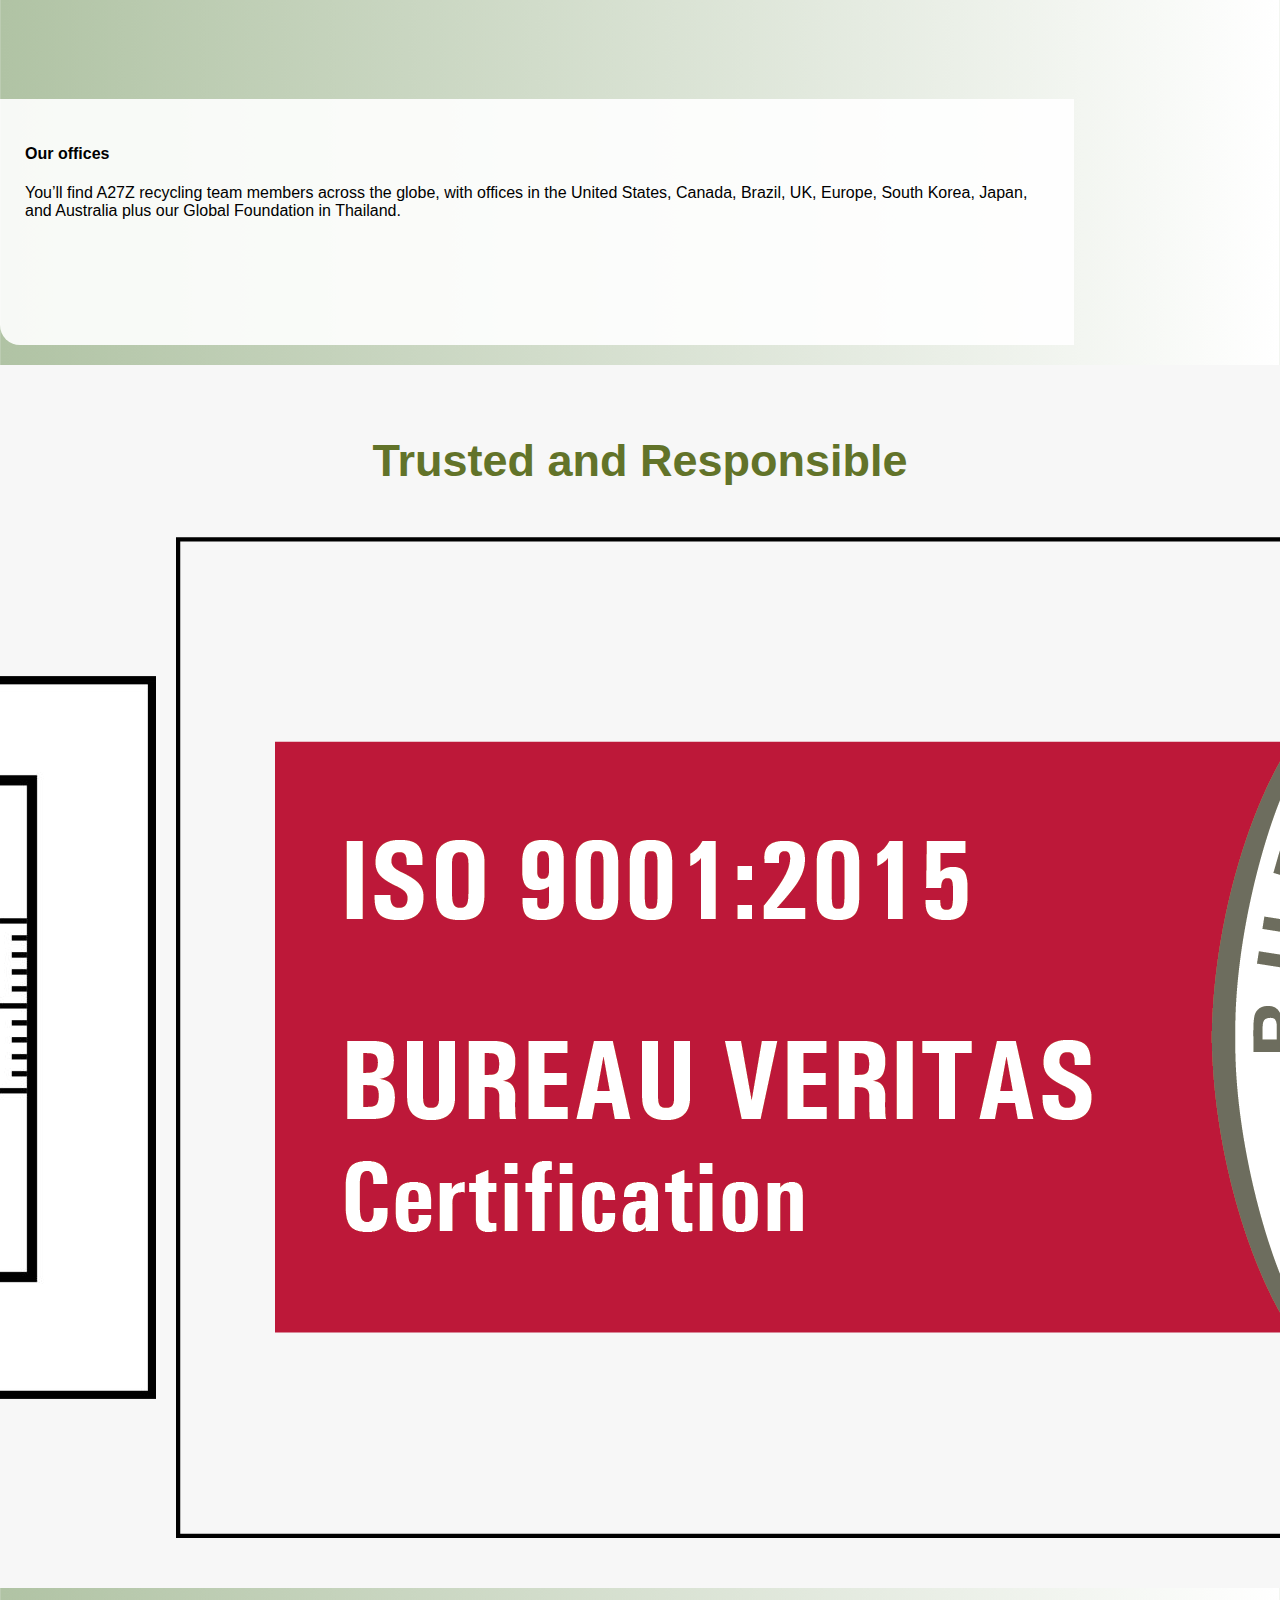
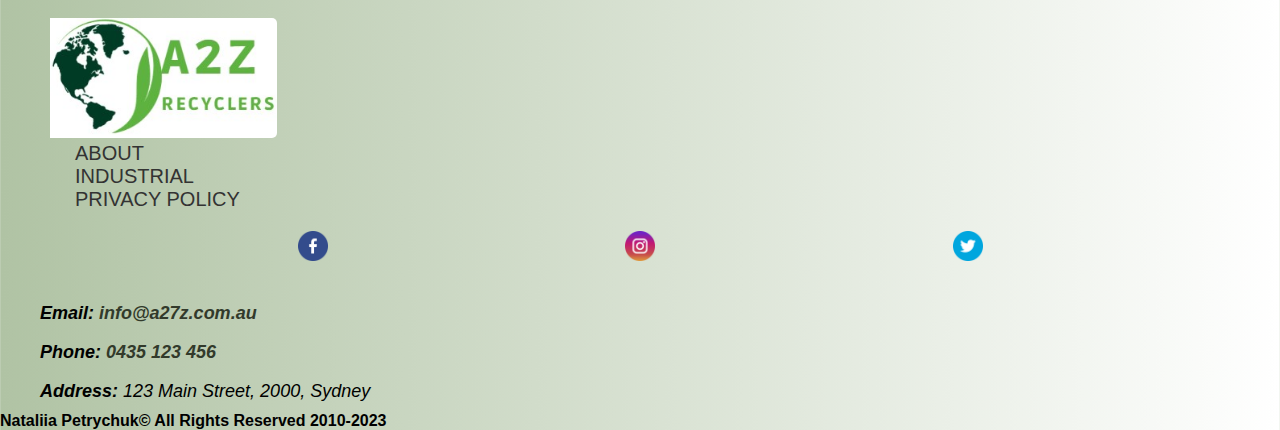
<file: www/about_us.html>
<!DOCTYPE html>
<html lang="en">
<head>
    <meta charset="UTF-8">
    <meta name="viewport" content="width=device-width, initial-scale=1.0">
    <title>About us | Australia's Leading Recycler</title>
    <meta name="author" content="Nataliia Petrychuk, shadowpn@gmail.com">
    <link rel="stylesheet" href="style/main.css">
    <meta name="author" content="Nataliia Petrychuk, shadowpn@gmail.com">
    <link href="https://cdn.jsdelivr.net/npm/bootstrap@5.1.3/dist/css/bootstrap.min.css" rel="stylesheet"
        integrity="sha384-1BmE4kWBq78iYhFldvKuhfTAU6auU8tT94WrHftjDbrCEXSU1oBoqyl2QvZ6jIW3" crossorigin="anonymous">
    <script src="https://cdnjs.cloudflare.com/ajax/libs/popper.js/1.16.0/umd/popper.min.js"></script>
    <script src="https://code.jquery.com/jquery-3.6.0.min.js"></script>
    <script src="https://cdn.jsdelivr.net/npm/bootstrap@5.1.3/dist/js/bootstrap.min.js"></script>
    <script src="js/main.js"></script>
</head>
<body>
    <header>
        <nav class="navbar navbar-expand-md navbar-light">
            <a class="navbar-brand" href="index.html"><img src="images/Logo_A2Z.jpg" alt="A2Z logo"></a>
            <button class="navbar-toggler" type="button" data-bs-toggle="collapse" data-bs-target="#navbarSupportedContent"
                aria-controls="navbarSupportedContent" aria-expanded="false" aria-label="Toggle navigation">
                <span class="navbar-toggler-icon"></span>
            </button>
            <div class="collapse navbar-collapse" id="navbarSupportedContent">
                <ul class="navbar-nav ml-auto"> <!-- Используйте ml-auto для выравнивания элементов справа -->
                    <li class="nav-item">
                        <a class="nav-link" href="index.html">HOME</a>
                    </li>
                    <li class="nav-item">
                        <a class="nav-link" href="about_us.html" id="current">ABOUT</a>
                    </li>
                    <li class="nav-item">
                        <a class="nav-link" href="industrial.html">INDUSTRIAL</a>
                    </li>
                    <li class="nav-item">
                        <a class="nav-link" href="contact_us.html">CONTACT US</a>
                    </li>
                </ul>
            </div>
        </nav>
    </header>
    <main>
        <div id="myCarousel" class="carousel slide" data-ride="carousel">
            <div class="carousel-inner">
                <div class="carousel-item active">
                    <img src="images/about_new.jpg" width="508" height="338" alt="About us">
                </div>
            </div>
        </div>
        <section class="about-us">
            <div class="container">
                <h1>About A27Z Recyclers</h1>
                <p>Overconsumption and a throwaway culture have led to a global waste crisis. While even complex rubbish
                    is
                    technically
                    recyclable, most materials are not profitable to recycle. As a result, waste piles up in landfills
                    and
                    pollutes our
                    planet while virgin materials are extracted from the earth to create new products.
                    At A27Z Recyclers, our mission is Eliminating the Idea of Waste®. Businesses, government entities,
                    and
                    people like you work
                    with us globally to keep rubbish out of landfills or from incineration.
                    Through collaboration and innovation, we've developed the world's first solutions in everything from
                    recycling to reuse.</p>
            </div>
        </section>
   
<section class="section--grey">
    <div class="simpleCards simpleCards_mobileScroll">
        <div class="simpleCards_container container">
            <div class="simpleCards_row row">
                <div class="simpleCardsContent_item col-md-4 pb-md-5 mb-lg-5">
                    <div class="simpleCardsContent_block">
                        <div class="simpleCardsContent_img">
                            <img src="images/our_mission.jpg" alt="Our mission">
                            <div class="simpleCardsContent_overlay"></div>
                        </div>
                        <div class="simpleCardsContent_content">
                            <div class="simpleCardsContent_text">
                                <h4 class="simpleCardsContent_title"><strong>Our Mission and Vision</strong></h4>
                                At A2Z recyclers we understand the connection between a healthy planet and good
                                recycling habits. We aim to make our earth green and inculcate recycling as a habit, not
                                a practice.
                            </div>
                        </div>
                    </div>
                </div>

                <div class="simpleCardsContent_item col-md-4 pb-md-5 mb-lg-5">
                    <div class="simpleCardsContent_block">
                        <div class="simpleCardsContent_img">
                            <img src="images/Career.jpg" alt="career">
                            <div class="simpleCardsContent_overlay"></div>
                        </div>
                        <div class="simpleCardsContent_content">
                            <div class="simpleCardsContent_text">
                                <h4 class="simpleCardsContent_title"><strong>Careers</strong></h4>
                                Our mission lives within every team member, and our passion can be seen in everything we
                                touch. Browse the growing list of career and internship opportunities available.
                            </div>
                        </div>
                    </div>
                </div>

                <div class="simpleCardsContent_item col-md-4 pb-md-5 mb-lg-5">
                    <div class="simpleCardsContent_block">
                        <div class="simpleCardsContent_img">
                            <img src="images/our_office.jpg" alt="Our offices">
                            <div class="simpleCardsContent_overlay"></div>
                        </div>
                        <div class="simpleCardsContent_content">
                            <div class="simpleCardsContent_text">
                                <h4 class="simpleCardsContent_title"><strong>Our offices</strong></h4>
                                You’ll find A27Z recycling team members across the globe, with offices in the United
                                States, Canada, Brazil, UK, Europe, South Korea, Japan, and Australia plus our Global Foundation in Thailand.
                            </div>
                        </div>
                    </div>
                </div>
            </div>
        </div>
    </div>
</section>
<section class="trusted-and-responsible">
    <div class="container">
        <h2 class="section-title">Trusted and Responsible</h2>
        <div class="row justify-content-center">
            <div class="col-12 col-md-2">
                <img class="trust-image" src="images/Trust1.jpg" alt="UKAS">
            </div>
            <div class="col-12 col-md-2">
                <img class="trust-image" src="images/trust2.png" alt="ISO 9001">
            </div>
            <div class="col-12 col-md-2">
                <img class="trust-image" src="images/trust3.png" alt="ISO 9001 Certificate">
            </div>
            <div class="col-12 col-md-2">
                <img class="trust-image" src="images/trust4.png" alt="ISO 14001">
            </div>
        </div>
    </div>
</section>
    </main>
    <footer class="container">
        <div class="row" id="main_footer">
    
            <div class="col-md-4 logo-footer">
                <a class="footer-logo" href="index.html"><img src="images/Logo_small.jpg" height="120"
                        alt="logo footer"></a>
            </div>
            <div class="col-md-4 links-menu">
                <ul>
                    <li><a href="about_us.html">ABOUT</a></li>
                    <li><a href="industrial.html">INDUSTRIAL</a></li>
                    <li><a href="privacy_policy.html">PRIVACY POLICY</a></li>
                </ul>
                <div class="social">
                    <a href="https://www.facebook.com/a27zrecycling" target="_blank">
                        <img src="images/free-icon-facebook-4494475.png" width="30" height="30" alt="Facebook icon">
                    </a>
                    <a href="https://www.instagram.com/a27zrecycling" target="_blank">
                        <img src="images/free-icon-instagram-4494488.png" width="30" height="30" alt="Instagram icon">
                    </a>
                    <a href="https://twitter.com/a27z" target="_blank">
                        <img src="images/free-icon-twitter-4494477.png" width="30" height="30" alt="Twitter icon">
                    </a>
                </div>
            </div>
    
            <div class="col-md-4 contact-us">
                <address class="address">
                    <p><strong>Email:</strong> <a href="mailto:info@a27zrecycling.com.au"> info@a27z.com.au</a></p>
                    <p><strong>Phone:</strong> <a href="tel:0435123456">0435 123 456</a></p>
                    <p><strong>Address:</strong> 123 Main Street, 2000, Sydney</p>
                </address>
            </div>
            <span class="copywriter">Nataliia Petrychuk© All Rights Reserved 2010-2023</span>
        </div>
    </footer>
    <!-- jQuery, Popper.js, и Bootstrap JS (все скрипты в одном месте) -->
    <script src="https://code.jquery.com/jquery-3.6.0.min.js"
        integrity="sha384-KyZXEAg3QhqLMpG8r+6h5u5vUj/zy4C+OGpamoFVy38MVBnE+IbbVYUew+OrCXaRkfj"
        crossorigin="anonymous"></script>
    <script src="https://cdn.jsdelivr.net/npm/bootstrap@5.1.3/dist/js/bootstrap.min.js"
        integrity="sha384-hz07T2sjA5Pz4JZf+ibCb8AyfF8r+OGpamoFVy38MVBnE+IbbVYUew+OrCXaRkfj"
        crossorigin="anonymous"></script>
    <script src="js/main.js"></script>
</body>

</html>
</file>
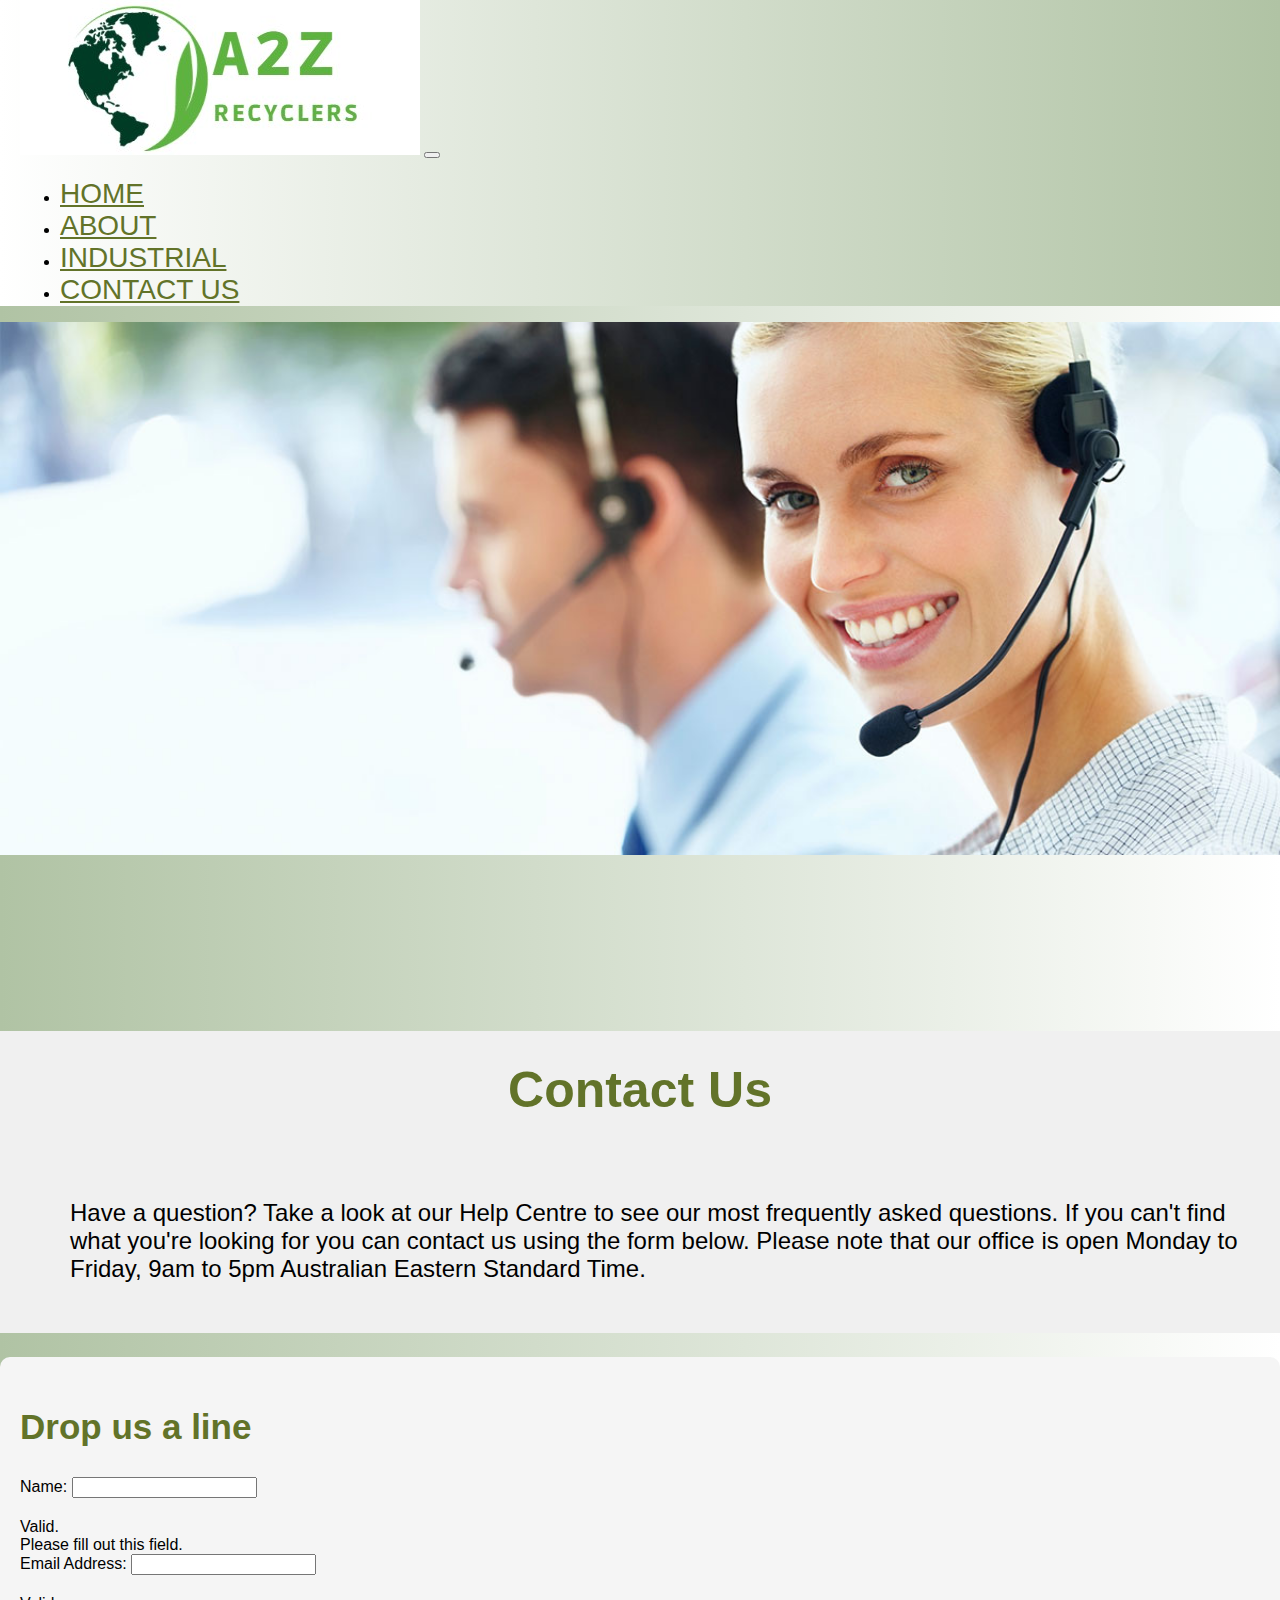
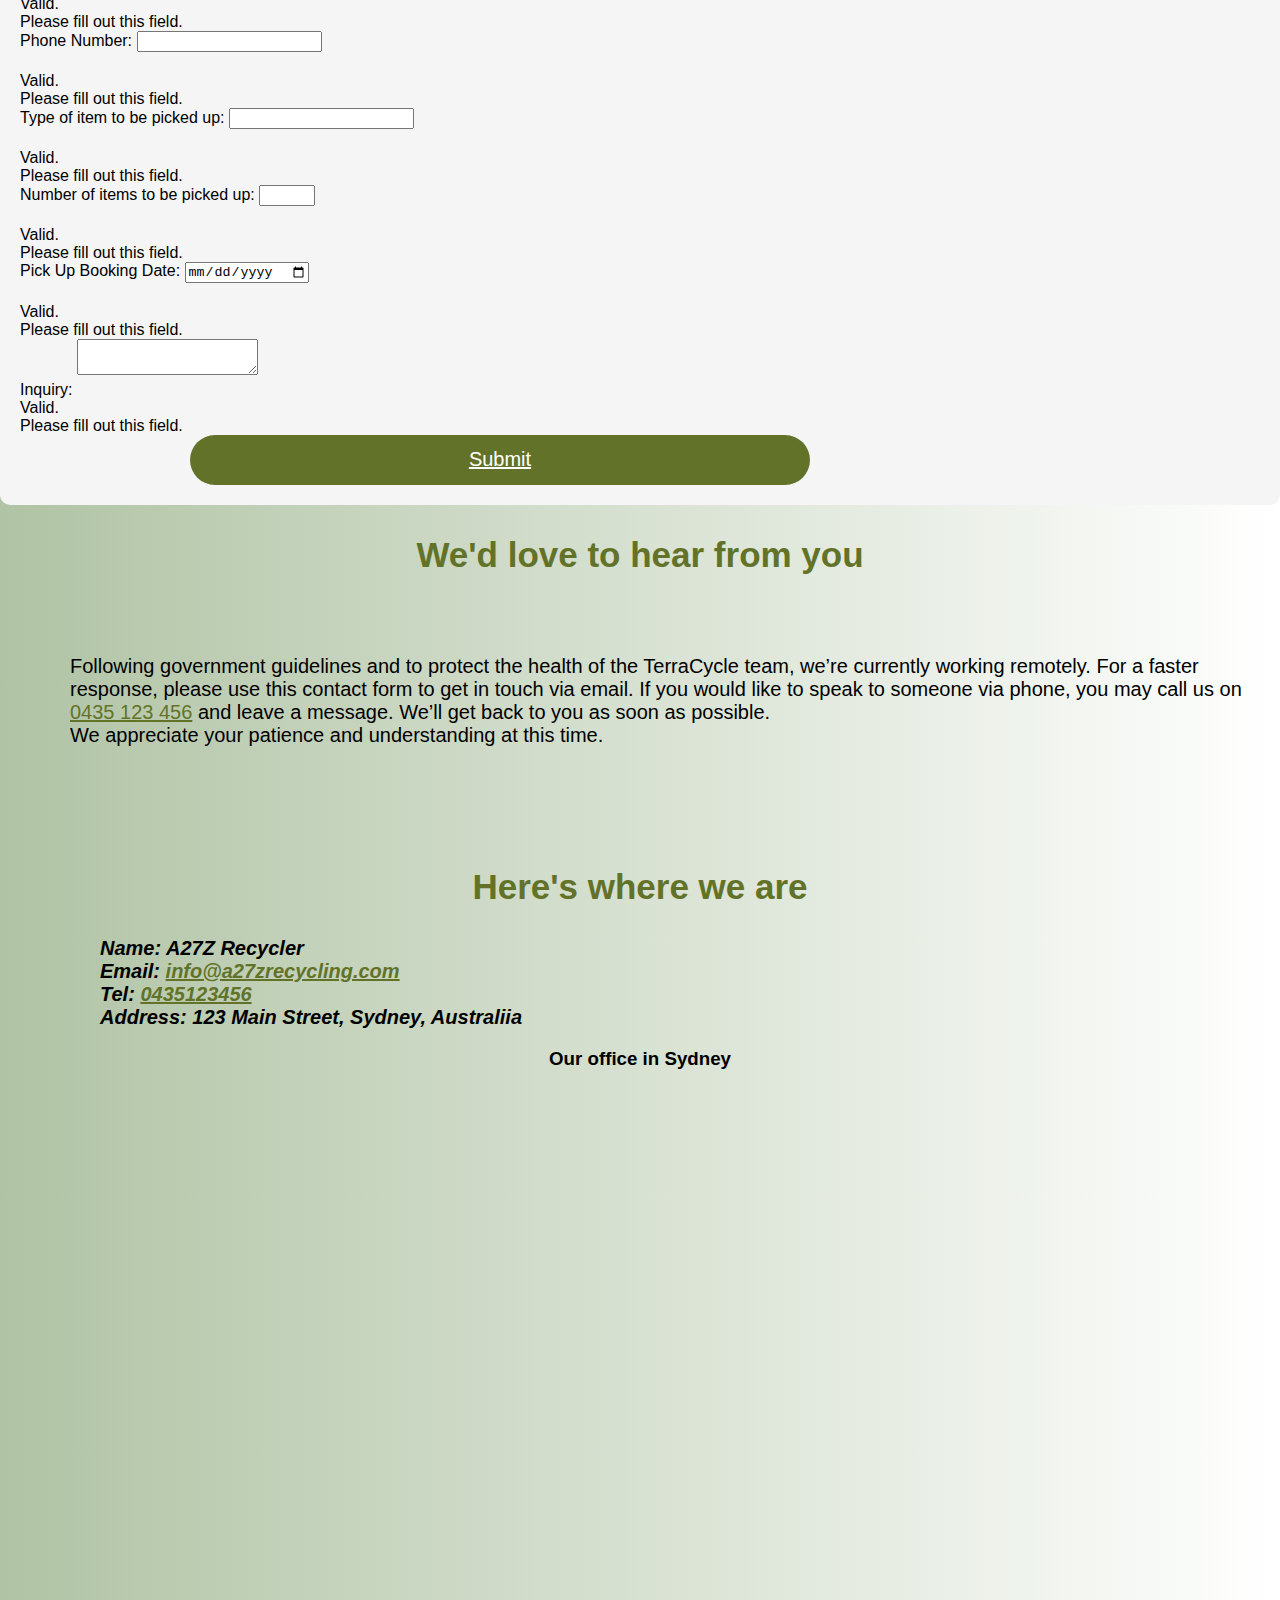
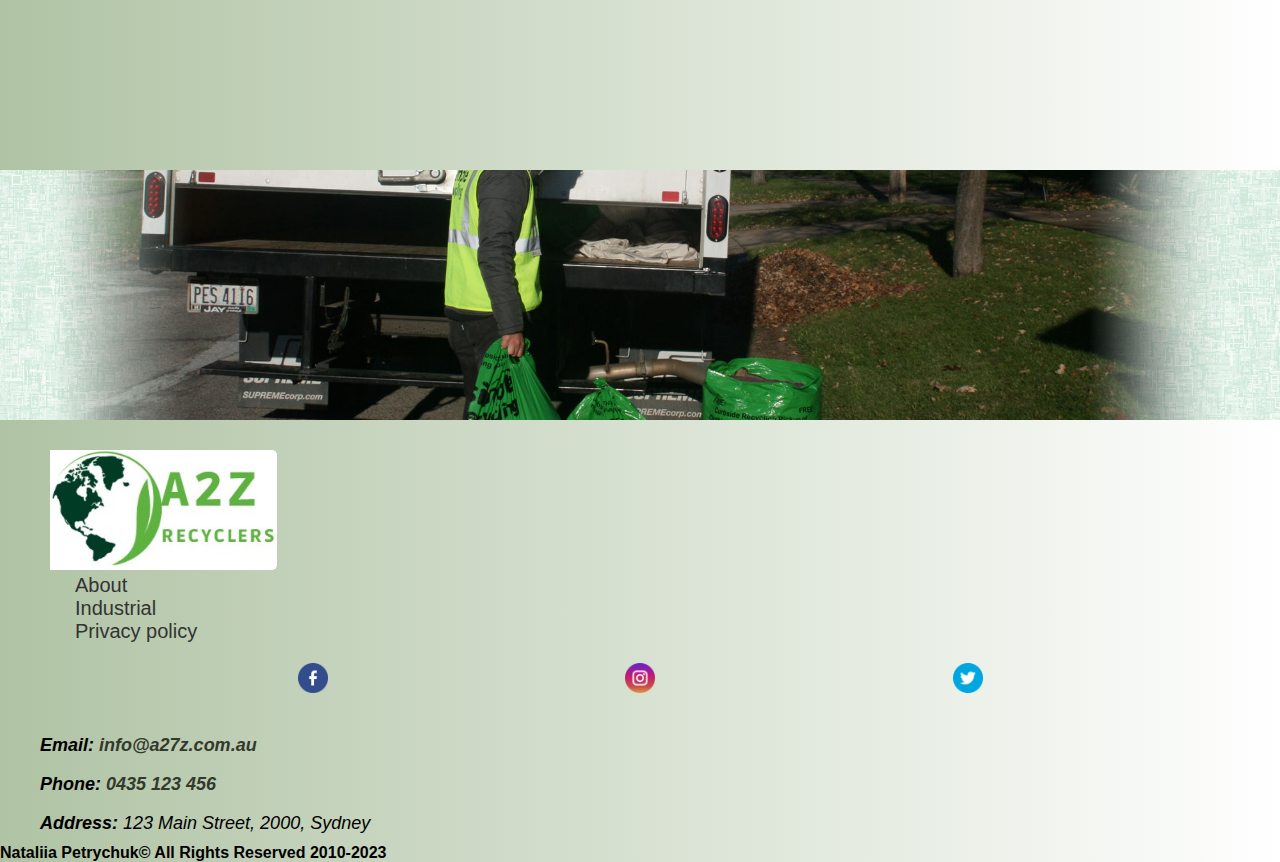
<file: www/contact_us.html>
<!DOCTYPE html>
<html lang="en">
<head>
    <meta charset="UTF-8">
    <meta name="viewport" content="width=device-width, initial-scale=1.0">
    <title>Contact us | Australia's Leading Recycler</title>
    <meta name="author" content="Nataliia Petrychuk, shadowpn@gmail.com">
    <link rel="stylesheet" href="style/main.css">
    <link href="https://cdn.jsdelivr.net/npm/bootstrap@5.1.3/dist/css/bootstrap.min.css" rel="stylesheet"
        integrity="sha384-1BmE4kWBq78iYhFldvKuhfTAU6auU8tT94WrHftjDbrCEXSU1oBoqyl2QvZ6jIW3" crossorigin="anonymous">
    <script src="https://cdnjs.cloudflare.com/ajax/libs/popper.js/1.16.0/umd/popper.min.js"></script>
    <script src="https://code.jquery.com/jquery-3.6.0.min.js"></script>
    <script src="https://cdn.jsdelivr.net/npm/bootstrap@5.1.3/dist/js/bootstrap.min.js"></script>
    <script src="js/main.js"></script>
</head>
<body>
    <header>
        <nav class="navbar navbar-expand-md navbar-light">
            <a class="navbar-brand" href="index.html"><img src="images/Logo_A2Z.jpg" alt="A2Z logo"></a>
            <button class="navbar-toggler" type="button" data-bs-toggle="collapse"
                data-bs-target="#navbarSupportedContent" aria-controls="navbarSupportedContent" aria-expanded="false"
                aria-label="Toggle navigation">
                <span class="navbar-toggler-icon"></span>
            </button>
            <div class="collapse navbar-collapse" id="navbarSupportedContent">
                <ul class="navbar-nav">
                    <li class="nav-item">
                        <a class="nav-link" href="index.html">HOME</a>
                    </li>
                    <li class="nav-item">
                        <a class="nav-link" href="about_us.html">ABOUT</a>
                    </li>
                    <li class="nav-item">
                        <a class="nav-link" href="industrial.html">INDUSTRIAL</a>
                    </li>
                    <li class="nav-item">
                        <a class="nav-link" href="contact_us.html" id="current">CONTACT US</a>
                    </li>
                </ul>
            </div>
        </nav>
    </header>
    <main>
        <div id="myCarousel" class="carousel slide" data-ride="carousel">
            <div class="carousel-inner">
                <div class="carousel-item active">
                    <img src="images/Contact-us2.jpg" alt="Contact us">
                </div>
            </div>
        </div>
        <section class="about-us">
            <div class="container">
                <h1>Contact Us</h1>
                <p>Have a question? Take a look at our Help Centre to see our most frequently asked questions.
                If you can't find what you're looking for you can contact us using the form below. Please note that our office is open
                Monday to Friday, 9am to 5pm Australian Eastern Standard Time.</p>
            </div>
        </section>
    <div class="container mt-5">
        <div class="row">
            <div class="col-md-6">
                <h3 class="mb-4">Drop us a line</h3>
                <form id="inquiryForm" action="contact.html" method="post" onsubmit="return validateForm()" class="needs-validation"
                    novalidate>
                    <div class="form-group">
                        <label for="name">Name:</label>
                        <input type="text" class="form-control" id="name" name="name" required>
                        <div class="valid-feedback">Valid.</div>
                        <div class="invalid-feedback">Please fill out this field.</div>
                    </div>
                    <div class="form-group">
                        <label for="email">Email Address:</label>
                        <input type="email" class="form-control" id="email" name="email" required>
                        <div class="valid-feedback">Valid.</div>
                        <div class="invalid-feedback">Please fill out this field.</div>
                    </div>
                    <div class="form-group">
                        <label for="phone">Phone Number:</label>
                        <input type="tel" class="form-control" id="phone" name="phone" required>
                        <div class="valid-feedback">Valid.</div>
                        <div class="invalid-feedback">Please fill out this field.</div>
                    </div>
                    <div class="form-group">
                        <label for="item">Type of item to be picked up:</label>
                        <input type="text" class="form-control" id="item" name="item" required>
                        <div class="valid-feedback">Valid.</div>
                        <div class="invalid-feedback">Please fill out this field.</div>
                    </div>
                    <div class="form-group">
                        <label for="number">Number of items to be picked up:</label>
                        <input type="number" class="form-control" id="number" name="number" min="1" max="30" required>
                        <div class="valid-feedback">Valid.</div>
                        <div class="invalid-feedback">Please fill out this field.</div>
                    </div>
                    <div class="form-group">
                        <label for="date">Pick Up Booking Date:</label>
                        <input type="date" class="form-control" id="date" name="date" required>
                        <div class="valid-feedback">Valid.</div>
                        <div class="invalid-feedback">Please fill out this field.</div>
                    </div>
                    <div class="form-group">
                        <label for="inquiry">Inquiry:</label>
                        <textarea class="form-control" id="inquiry" name="inquiry" required></textarea>
                        <div class="valid-feedback">Valid.</div>
                        <div class="invalid-feedback">Please fill out this field.</div>
                    </div>
                    <a href="contact_us.html" class="btn btn-primary">Submit</a>
                </form>                
            </div>
            <div class="col-md-6">
                <h3>We'd love to hear from you</h3>
                <p class="">Following government guidelines and to protect the health of the TerraCycle team, we’re currently working remotely. For
                a faster response, please use this contact form to get in touch via email. If you would like to speak to someone via
                phone, you may call us on <a href="tel:0435123456">0435 123 456</a> and leave a message. We’ll get back to you as soon as possible.<br>We appreciate your patience and understanding at this time.</p>            
                <h3>Here's where we are</h3>
                <address class="address">
                    <ul>
                        <li><strong>Name:</strong> A27Z Recycler</li>
                        <li><strong>Email:</strong> <a href="mailto:john.doe@example.com">info@a27zrecycling.com</a></li>
                        <li><strong>Tel:</strong> <a href="tel:0435123456">0435123456</a></li>
                        <li><strong>Address:</strong> 123 Main Street, Sydney, Australiia</li>
                    </ul>
                    </address>
            </div>
        </div>
    </div>   
    <div class="container mt-5">
        <h3 class="text-center">Our office in Sydney</h>
        <div class="map-responsive">
            <iframe
                src="https://www.google.com/maps/embed?pb=!1m18!1m12!1m3!1d3129.0675624542678!2d144.7472343767074!3d-38.347418264726905!2m3!1f0!2f0!3f0!3m2!1i1024!2i768!4f13.1!3m3!1m2!1s0x6ad4357b0e516369%3A0xf1dce538da37e359!2s42%20Holyrood%20Ave%2C%20Sorrento%20VIC%203943!5e0!3m2!1sen!2sau!4v1685507877192!5m2!1sen!2sau"
                width="1200" height="650" style="border:0;" allowfullscreen="" loading="lazy"
                referrerpolicy="no-referrer-when-downgrade"></iframe>
        </div>
    </div>
    <section class="banner">
        <img src="images/pick-up.jpeg" alt="pick-up">
    </section>
   </main>
    <footer class="container">
        <div class="row" id="main_footer">
            <div class="col-md-4 logo-footer">
                <a class="footer-logo" href="index.html"><img src="images/Logo_small.jpg" height="120"
                        alt="logo footer"></a>
            </div>
            <div class="col-md-4 links-menu">
                <ul>
                    <li><a href="about_us.html">About</a></li>
                    <li><a href="industrial.html">Industrial</a></li>
                    <li><a href="privacy_policy.html">Privacy policy</a></li>
                </ul>
                <div class="social">
                    <a href="https://www.facebook.com/a27zrecycling" target="_blank">
                        <img src="images/free-icon-facebook-4494475.png" width="30" height="30" alt="Facebook icon">
                    </a>
                    <a href="https://www.instagram.com/a27zrecycling" target="_blank">
                        <img src="images/free-icon-instagram-4494488.png" width="30" height="30" alt="Instagram icon">
                    </a>
                    <a href="https://twitter.com/a27z" target="_blank">
                        <img src="images/free-icon-twitter-4494477.png" width="30" height="30" alt="Twitter icon">
                    </a>
                </div>
            </div>
            <div class="col-md-4 contact-us">
                <address class="address">
                    <p><strong>Email:</strong> <a href="mailto:info@a27zrecycling.com.au"> info@a27z.com.au</a></p>
                    <p><strong>Phone:</strong> <a href="tel:0435123456">0435 123 456</a></p>
                    <p><strong>Address:</strong> 123 Main Street, 2000, Sydney</p>
                </address>
            </div>
            <span class="copywriter">Nataliia Petrychuk© All Rights Reserved 2010-2023</span>
        </div>
    </footer>
    <!-- jQuery, Popper.js, и Bootstrap JS (все скрипты в одном месте) -->
    <script src="https://code.jquery.com/jquery-3.6.0.min.js"
        integrity="sha384-KyZXEAg3QhqLMpG8r+6h5u5vUj/zy4C+OGpamoFVy38MVBnE+IbbVYUew+OrCXaRkfj"
        crossorigin="anonymous"></script>
    <script src="https://cdn.jsdelivr.net/npm/bootstrap@5.1.3/dist/js/bootstrap.min.js"
        integrity="sha384-hz07T2sjA5Pz4JZf+ibCb8AyfF8r+OGpamoFVy38MVBnE+IbbVYUew+OrCXaRkfj"
        crossorigin="anonymous"></script>
    <script src="js/main.js"></script>
</body>
</html>
</file>
<file: www/style/main.css>
body {
  padding: 0;
  margin: 0;
  background: #f2f6e9;
  font-family: Arial, Helvetica, sans-serif;
  background: linear-gradient(to left, #fff, #b0c3a4);
}
/*--- navigation bar ---*/
.navbar {
  background: linear-gradient(to right, #fff, #b0c3a4);
  padding-left: 20px;
}
.nav-link,
.navbar-brand {
  color: #627329 !important;
  cursor: pointer;
  font-size: 28px;
  font-weight: 500;
  font-family: Arial, Helvetica, sans-serif;
}
.nav-link {
  margin-right: 1em !important;
}
.nav-link:hover {
  color: #323a2b;
  text-decoration: underline;
}
.navbar-collapse {
  justify-content: flex-end;
}
#current {
  color: #326c05;
  text-decoration: underline;
}
.header {
  background-size: cover;
  background-position: center;
  position: relative;
}
/* CSS-стили для карусели */
.carousel-item {
  width: 100%; /* Занимать всю доступную ширину контейнера */
  height: 700px; /* Автоматически рассчитывать высоту на основе ширины и соотношения сторон изображения */
  overflow: hidden; /* Обрезание изображения, которое выходит за пределы размеров слайда */
}
.carousel-inner {
  margin: 0;
  overflow: hidden;
}
.carousel-item img {
  width: 100%;
  height: auto;
  object-fit: contain;
}
/*Video*/
#myCarousel .carousel-inner {
  width: 100%;
  height: 75vh; /* Это устанавливает высоту слайдера на всю высоту экрана */
  overflow: hidden;
}
#myCarousel .carousel-item {
  width: 100%;
  height: 100%;
}
#myCarousel video {
  width: 100%;
  height: 100%;
  object-fit: cover;
}
/* Стили для первого блока - заголовок и текст */
.col-md-6:nth-child(1) {
  background-color: #f5f5f5; /* Цвет фона */
  padding: 20px;
  border-radius: 10px;
}
.col-md-12 {
  background-color: #f5f5f5; /* Цвет фона */
  padding: 20px;
  border-radius: 10px;
  margin-top: 20px; /* Отступ сверху */
}
/* Стили для второго блока - контейнер с фотографией */
.col-md-6:nth-child(2) {
  text-align: center; /* Выравнивание содержимого по центру */
}
/* Стили для текста заголовка */
.container h1 {
  font-size: 50px;
  margin-bottom: 100px;
  padding-top: 100px;
  text-align: center;
  padding: 50px 0 50px auto;
  color: #627329;
}
/* Стили для текста описания */
.container p {
  font-size: 24px;
  padding: 50px 30px;
  padding-bottom: 90px;
  margin-left: 40px;
}
.btn.btn-primary {
  align-items: center !important;
  background-color: #627329;
  border-radius: 30px;
  display: flex;
  justify-content: center; /* Горизонтальное выравнивание по центру */
  margin-left: 170px;
  height: 50px;
  font-size: 20px;
  color: #fff;
  border-color: #627329;
  width: 50%;
}
.btn.btn-primary:hover {
  background-color: #fff;
  color: #627329;
  border-color: #627329;
}
/* Стили для круглых фотографий */
.rounded-circle-container {
  width: 350px; /* Задайте желаемую ширину и высоту для контейнера круглых фотографий */
  height: 350px;
  margin: 0 auto; /* Center horizontally */
  display: flex;
  justify-content: center;
  align-items: center;
  border-radius: 50%;
  overflow: hidden; /* Обрезаем изображение, чтобы оно заполнило всю область круга */
  margin-bottom: 40px;
}
.rounded-circle-container img {
  width: 100%; /* Заполните 100% ширины и высоты контейнера */
  height: 100%;
  object-fit: cover;
}
/* Стили для центрирования заголовков и кнопок */
.text-center-block {
  text-align: center;
}
.container-fluid {
  margin-bottom: 100px;
  background-color: none;
  background: linear-gradient(to right, #fff, #b0c3a4);
  padding-top: 50px;
}
.container.text-center.mt-5 {
  padding-bottom: 40px !important;
}
.container-fluid.my-5 h2 {
  text-align: center !important;
  color: #627329;
  font-size: 45px;
}
/* Центрирование кнопок "Book Collection" */
.btn-book-collection {
  margin: 40px auto !important;
  display: block !important;
  width: 200px;
}
/* Центрирование кнопки "Read more" */
.btn-read-more {
  margin: 0 auto !important;
  display: block !important;
  margin-top: 50px !important; /* Увеличьте отступ сверху для кнопки "Read more" */
  width: 150px !important;
}
/*все для блока "We not accept*/
.text-center {
  text-align: center;
}
/* Стили для заголовков */
.container.mt-5 h2 {
  margin-top: 20px;
  margin-bottom: 50px !important;
  color: #d91e21;
  font-size: 45px !important;
}
.container.mt-5 h3 {
  margin-bottom: 30px !important;
}
/* Стили для изображений */
.img-fluid {
  display: block;
  margin: 0 auto;
}
.news-content a {
  color: #616f32;
  text-decoration: none;
  font-weight: 600;
}
.news-content a:hover {
  text-decoration: underline;
  font-weight: 600;
}
/* Стили для блока Testimonials */
.testimonials {
  padding: 20px;
  width: 100%; /* Установите ширину блока в 100% ширины экрана */
  max-width: none; /* Уберите ограничение максимальной ширины, если оно есть */
  margin: 50px;
  padding-bottom: 100px;
  border-radius: 5px;
  background: linear-gradient(to right, #fff, #b0c3a4);
}
.testimonial-card {
  text-align: center;
  display: flex;
  flex-direction: column;
  align-items: center;
  border: 1px solid #333; /* Добавляем бордер к карточке */
  border-radius: 10px; /* Закругляем углы */
  background-color: #fff;
  /* Устанавливаем фоновый цвет карточки */
}
.testimonials h2,
.news-container h2,
.trusted-and-responsible h2 {
  font-size: 45px !important;
  color: #627329 !important;
  margin-top: 30px;
  padding-bottom: 20px;
}
/* Стили для текста внутри блока Testimonials */
.testimonial-card p {
  color: #333;
  font-size: 16px;
  font-style: normal;
  font-weight: 600;
  margin: 0;
  padding-bottom: 50px;
  overflow: hidden;
}
.footer-logo img {
  padding-left: 50px;
  border-radius: 5px;
}
/* Убрать подчеркивание и изменить цвет при наведении на ссылки */
.links-menu ul li a {
  text-decoration: none;
  color: #333; /* Цвет ссылок по умолчанию */
  transition: color 0.3s; /* Плавное изменение цвета при наведении */
  font-size: 20px;
  margin-left: 75px;
}
.links-menu ul li a:hover {
  color: #326c05;
  text-decoration: underline; /* Новый цвет при наведении */
}
/* Убрать маркеры списков */
.links-menu ul {
  list-style: none;
  padding: 0; /* Убрать внутренние отступы */
}
/* Создать равное расстояние между иконками социальных сетей */
.social {
  display: flex; /* Сделать контейнер flex-контейнером */
  justify-content: space-evenly; /* Равное распределение между элементами */
}
/* Выравнивание иконок по центру */
.social a {
  justify-items: center;
  padding: 20px 0;
}
/* Отступы от списков и соцсетей */
.links-menu ul,
.social {
  margin: 0; /* Убрать внешние отступы */
  padding: 0; /* Убрать внутренние отступы */
}
/* Стили для иконок социальных сетей */
.social a img {
  width: 30px; /* Задать ширину иконок */
  height: 30px; /* Задать высоту иконок */
}
.col-md-4.contact-us p {
  padding: 0;
  font-size: 18px;
}
/* Стили для новостного контейнера */
.news-container {
  width: 80%; /* Ширина блока меньше основного контейнера */
  margin: 0 auto; /* Центрирование блока */
}
/* Стили для новостного контейнера */
.news-container {
  width: 80%; /* Ширина блока меньше основного контейнера */
  margin: 0 auto; /* Центрирование блока */
}
/* Стили для новостных блоков */
.news-block {
  display: flex;
  align-items: center;
  margin-bottom: 20px;
}
.news-image {
  flex: 1;
  max-width: 25%; /* Ширина изображения - 1/4 блока */
}
.news-content {
  flex: 3; /* Остальная ширина блока */
  padding: 10px;
}
/* Стили для горизонтальной линии между блоками */
.news-divider {
  width: 100%;
  height: 1px;
  background-color: #ccc;
  border: none;
  margin: 20px 0;
}
/* Стили для изображений в новостных блоках */
.news-image {
  width: 200px; /* Фиксированная ширина блока для изображения */
  height: 200px; /* Фиксированная высота блока для изображения */
  display: inline-block; /* Позволяет элементам размещаться горизонтально */
  vertical-align: top; /* Размещение блоков в верхней части контейнера */
  margin-right: 10px; /* Расстояние между блоками */
  overflow: hidden; /* Обрезаем изображение, если оно больше блока */
  box-sizing: border-box; /* Учитываем padding и border в общей ширине */
}
.news-image img {
  width: 100%; /* Масштабируем изображение по ширине блока */
  height: auto; /* Сохраняем соотношение сторон */
}
.copywriter {
  text-align: center;
  margin-bottom: 15px;
  font-weight: 600;
}
.col-md-4.contact-us a {
  color: #323a2b;
  font-weight: 600;
  text-decoration: none;
}
.col-md-4.contact-us P {
  margin-bottom: 10px;
}
/* Style for the "About Us" section */
.about-us {
  background-color: #f0f0f0;
}
.about-us h1 {
  padding-top: 30px;
  margin-bottom: 30px;
}
.about-us p {
  padding-bottom: 50px;
}
.simpleCardsContent_item {
  display: flex;
  flex-direction: column;
  align-items: center;
  text-align: left;
  padding-top: 70px;
  margin-bottom: 20px; /* Небольшие отступы между блоками */
}
.simpleCardsContent_block {
  position: relative;
  width: 100%;
  display: flex;
  flex-direction: column;
  gap: 15px; /* Расстояние между фотографией и текстом */
  text-align: left; /* Выравнивание текста по левому краю блока */
  border-radius: 20px;
  overflow: hidden;
}
.simpleCardsContent_img {
  width: 100%;
  padding-bottom: 75%; /* Сохранение пропорций изображений (4:3) */
  object-fit: cover;
  overflow: hidden;
  position: relative;
  margin-bottom: -20px; /* Небольшие отступы между блоками */
  height: auto; /* Установите высоту на автоматический рассчет */
}
.simpleCardsContent_img img {
  position: absolute;
  width: 100%; /* Установите желаемую ширину, например, 300px */
  height: 200px; /* Установите желаемую высоту, например, 200px */
  object-fit: cover;
}
.simpleCardsContent_content {
  background-color: rgba(
    255,
    255,
    255,
    0.9
  ); /* Прозрачный белый фон для текстового блока */
  padding: 25px; /* Поля вокруг текстового блока */
  text-align: left; /* Выравнивание текста по левому краю блока */
  width: 80%; /* Ширина текстового блока чуть меньше блока с фотографией */
  margin-top: -50px; /* Для наложения текстового блока на фотографию */
  z-index: 2; /* Чтобы текст был над фотографией */
  align-items: center;
}
/*Block trust and resposible*/
.trusted-and-responsible {
  background-color: #f7f7f7;
  padding: 40px 0;
  margin-bottom: 30px;
}
.trusted-and-responsible .section-title {
  text-align: center;
  font-size: 24px;
  margin-bottom: 20px;
}
.trusted-and-responsible .row {
  display: flex;
  justify-content: center; /* Выравнивание элементов по центру по горизонтали */
  align-items: center; /* Выравнивание элементов по центру по вертикали */
}
.trusted-and-responsible .col-12 {
  flex: 0 0 auto; /* Оставить ширину элемента по его содержимому */
  margin: 10px; /* Небольшие отступы между изображениями */
}
.trusted-and-responsible img.trust-image {
  max-width: 100%; /* Гарантировать, что изображение не будет превышать ширину родительской колонки */
  height: auto; /* Поддерживать пропорции при изменении ширины */
  object-fit: cover; /* Заполнение всей области изображения */
  display: block; /* Убрать лишние промежутки вокруг изображения */
}
/*Block what we recycling */
.textWithImage {
  display: flex;
  align-items: center;
  padding: 40px 0;
  background: linear-gradient(90deg, rgba(255, 255, 255, 0) 0%, white 100%);
}
.textWithImage_container {
  display: flex;
  align-items: center;
  width: 80%;
  margin-left: 250px;
  border-radius: 20px;
  background: linear-gradient(to right, #fff, #b0c3a4);
  /* Устанавливаем фиксированные размеры для блока */
  width: 1457px; /* Ширина блока */
  height: 441px; /* Высота блока */
}
.textWithImage_media {
  flex: 0 0 541px; /* Фиксированная ширина изображения */
  height: 334px; /* Высота изображения */
  overflow: hidden; /* Обрезаем изображение, если оно превышает размер контейнера */
}
.textWithImage_media img {
  width: 100%;
  height: 100%;
  object-fit: cover; /* Заполнение всей области изображения без искажений */
}
.textWithImage_img {
  padding-left: 100px;
}
.textWithImage_text {
  flex: 1;
  max-width: 555px; /* Максимальная ширина текстового блока */
  padding: 0 50px;
  color: #627329;
}
.textWithImage_title {
  font-size: 24px;
  margin-bottom: 10px;
}
.textWithImage_body {
  font-size: 18px;
  line-height: 1.5;
  margin-bottom: 20px;
}
.textWithImage_button {
  align-items: center;
  background-color: #627329;
  border-radius: 30px;
  display: flex;
  justify-content: center; /* Горизонтальное выравнивание по центру */
  align-items: center;
  margin: 0 100px;
  height: 50px;
  font-size: 20px;
  border-color: #627329;
  color: #fff;
  text-decoration: none;
}
.textWithImage_button:hover {
  background-color: #fff;
  color: #627329;
  text-decoration: none;
  font-weight: 600;
  border-color: 1px solid #627329;
}
.col-md-6 h3 {
  margin: 30px 0 20px 0;
  font-size: 35px !important;
  color: #627329 !important;
}
.col-md-6 p {
  font-size: 20px;
  text-align: left;
  margin-bottom: 0;
}
.col-md-6 a {
  color: #627329;
}
.address li {
  text-align: left;
  margin-left: 60px;
  font-size: 20px;
  font-weight: 700;
  list-style-type: none;
}
.map-responsive {
  display: flex;
  justify-content: center;
  margin: 20px auto;
  max-width: 100%;
}
/*Banner industrial*/
.banner {
  width: 100%;
  height: 250px; /* Установите желаемую высоту */
  overflow: hidden;
  margin-bottom: 30px;
}
.banner img {
  width: 100%;
  height: 100%;
  object-fit: cover; /* Обрезать изображение, сохраняя пропорции */
  display: block;
}
.form-control {
  margin-bottom: 20px;
}
/* Чтобы адаптировать размер слайдов для мобильных устройств, добавьте медиа-запросы */
@media (max-width: 768px) {
  body {
    width: 100%;
    font-size: 16px;
  }
  /* Устанавливаем ширину 100% для лого в навбаре */
  /* Стили для лого в навбаре */
  .navbar-brand {
    width: auto; /* Чтобы лого занимало только необходимое пространство */
  }
  /* Стили для кнопки бургер-меню */
  .navbar-toggler {
    display: block;
    margin-left: auto; /* Размещаем кнопку бургер-меню справа */
  }
  /* Убираем стандартную рамку у элементов меню при клике на них */
  .nav-item:active {
    outline: none !important;
  }
  .navbar-toggler:focus {
    outline: none !important;
  }
  /* Стили для элементов меню в раскрывающемся меню */
  .navbar-collapse {
    text-align: left;
    margin-left: 50px; /* Пространство слева от меню */
    padding-top: 30px; /* Пространство сверху от меню */
  }
  /* Стили для отдельных пунктов меню в раскрывающемся меню */
  .nav-item a {
    font-size: 20px;
    line-height: normal;
    font-weight: 500;
  }
  .carousel-item {
    width: 100%; /* Измените ширину слайдов для мобильных устройств */
    height: auto; /* Измените высоту слайдов для мобильных устройств */
  }
  .col-md-6 {
    width: 100%; /* Установите ширину блока на 100% на мобильных устройствах */
    margin-bottom: 20px;
  }
  .col-md-6 h1, .about-us h1 {
    font-size: 28px;
    padding-top: 20px;
    margin-bottom: 10px;
  }
  .container p, .about-us p {
    padding: 10px !important;
    font-size: 16px;
    margin-left: 0;
    line-height: 1.6;
  }
  .btn.btn-primary {
    width: 30%;
    border: #616f32;
    align-items: center;
    margin: 10px 0;
    margin-left: 180px;
  }
  .container img {
    max-width: 60%;
    height: auto;
  }
  /* Уменьшаем размер фотографии */
  .rounded-circle-container img {
    max-width: 220px;
    height: 220px;
  }
  .container-fluid.my-5 h2 {
    font-size: 26px;
    font-weight: 600;
  }
  .container-fluid.py-3 {
    background: linear-gradient(to right, #fff, #b0c3a4) !important;
  }
  /* Уменьшаем размер заголовка и кнопки "Book Collect" */
  h3.text-center-block {
    font-size: 18px;
    margin-top: 10px;
    font-weight: 600;
  }
  .container-fluid {
    margin-bottom: 0;
    border: none;
  }
  .btn.btn-primary.btn-book-collection {
    font-size: 14px;
    padding: 13px;
    margin: auto !important;
    width: 60%;
    text-align: center !important;
  }
  .rounded-circle-container {
    width: 230px;
    height: 230px;
    margin-bottom: 0;
  }
  .container.text-center.mt-5 {
    margin-top: 20px !important;
  }
  /* Устанавливаем блоки в 2x2 на мобильной версии */
  .col-md-3.col-6.text-center {
    width: 50%;
    float: left;
    margin-bottom: 30px;
  }
  .col-md-12 {
    padding: 10px; /* Уменьшение отступа на мобильных устройствах */
  }
  /* Дополнительные стили для мобильных устройств, если необходимо */
  .col-md-6:nth-child(1) {
    background-color: transparent; /* Уберите цвет фона на мобильных устройствах */
    padding: 10px;
  }
  .btn-read-more {
    margin-top: 10px !important;
  }
  .container.mt-5 h2,
  .news-container h2, .testimonials h2, .trusted-and-responsible h2 {
    font-size: 26px !important;
    font-weight: 600 !important;
    margin-bottom: 30px !important;
  }
  .container.mt-5 h3 {
    font-weight: 600 !important;
    font-size: 20px !important;
  }
  br {
    display: none;
  }
  .testimonials h2,
  .news-container h2,
  .trusted-and-responsible h2
   {
    padding-bottom: 0 !important;
  }
  .news-block {
    display: flex;
    flex-direction: column;
    align-items: center;
    text-align: center;
      }  
  .news-container h4 {
    font-size: 18px !important;
    font-weight: 600 !important;
  }
  .news-container p, .about-us p {
    text-align: justify;
  }   
  .news-image img {
    display: none;
  }
  .news-content {
    padding: 10px; /* Добавляем отступы для контента для лучшей читаемости */
  }
  .testimonials {
    margin: 0 !important;
    padding-bottom: 20px;
  }
  .testimonial-card {
    margin: 5px 0 !important;
  }
  /*Footer*/
  /* Лого горизонтально слева */
  .logo-footer {
    float: left;
    }
  .footer-logo img {
    display: none;
    }
  /* Блок с ссылками вертикально справа */
  .links-menu {
    float: left;
    text-align: left;
    }
  .links-menu ul {
    padding: 0;
    list-style: none;
    }
  .links-menu ul li {
    display: block;
    margin-bottom: 10px;        
    }
  .links-menu a {
    font-size: 18px !important;
    }
    /* Адрес внизу по центру */
  .contact-us {
    text-align: center;
    clear: both;
    margin-top: 20px;
    }
  .col-md-4.contact-us {
    margin: 0;
    margin-left: 65px;
   }
  .address p {
    margin: 0 !important;
    line-height: 1em;
    text-align: left;
    }
  .social {
   /* Убрать внутренние отступы */
    align-items: center;
    justify-content: space-evenly;
    }
   /* Стили для иконок социальных сетей */
  .social a img {
    width: 45px; /* Задать ширину иконок */
    height: 30px; /* Задать высоту иконок */
    }
   /* Копирайт внизу по центру */
  .copywriter {
    display: block;
    text-align: center;
    margin-top: 20px;
    clear: both;
    font-size: 12px !important;
  }
  /*About us */
  .carousel-item.active img {
    width: 100%;
    height: 338px;/* Установите высоту 100%, чтобы изображение занимало всю высоту блока */
    object-fit: cover; /* Заполнение всей площади блока изображением, сохраняя пропорции */
    overflow: hidden;
    position: relative;
    padding-bottom: -200px !important;   
  }
  .carousel-inner {
    height: 338px !important;
  }
  /* Стили для адаптации фотографий в блоках "Our Mission and Vision", "Careers" и "Our Offices" */
  .simpleCardsContent_item {
    display: flex;
    flex-direction: column;
    align-items: center;
    text-align: center;
    padding-bottom: 20px; /* Установите отступ между блоками */
    padding-top: 10px !important;
  }
  .simpleCardsContent_block {
    position: relative;
    width: 100%;
    margin-bottom: 20px; /* Небольшие отступы между блоками */
    text-align: center; /* Выравнивание текста по центру */
    border-radius: 20px;
  }
  .simpleCardsContent_img {
    width: 100%;
    padding-bottom: 75%; /* Сохранение пропорций изображений (4:3) */
    overflow: hidden;
    position: relative;
  }
  .simpleCardsContent_img img {
    position: absolute;
    width: 100%;
    height: 100%;
    object-fit: cover; /* Заполнение всей площади изображения */
  }
  .simpleCardsContent_content {
    background-color: rgba(255, 255, 255, 0.9);
    padding: 20px; /* Поля вокруг текстового блока */
    text-align: center; /* Выравнивание текста по центру */
    border-radius: 20px;
 }
  /* Стили для адаптации фотографий в блоке "Trusted and Responsible" */
  .trust-image {
    width: 90%;
    height: auto;
    align-items: center;
    padding-left: 40px;
 }
 .trusted-and-responsible {
   padding-top: 5px;
}
 /* Общий стиль для .textWithImage */
  .textWithImage_container {
   display: flex;
   flex-direction: column;
   align-items: center; /* Выравниваем элементы по центру вертикально */
   text-align: center; /* Выравниваем текст по центру */
   margin: 0;
   background: linear-gradient(to right, #fff, #b0c3a4);
  }
  .textWithImage_media,
  .textWithImage_text {
    width: 100%; /* Растягиваем изображение и текст на всю ширину блока */
    height: auto;
    margin: 0 10px !important;
  }
  .textWithImage_title {
    margin-top: 15px; /* Добавляем небольшой отступ между заголовком и текстом */
  }
  .textWithImage_text h3 {
    margin-top: 15px; /* Добавляем небольшой отступ между заголовком и текстом */
  }
  .textWithImage_button {
    margin-top: 15px; /* Добавляем отступ между текстом и кнопкой */
  }
  .textWithImage_text img,
  .textWithImage_media img {
    order: -1; /* Меняем порядок отображения изображения и текста */
    width: 100%;
    padding-left: 0;
  }
  .textWithImage_text h3,
  .textWithImage_media h3 {
    order: 1; /* Меняем порядок отображения заголовка и текста */
  }
  .textWithImage_container:nth-child(odd) 
  .textWithImage_media {
    display: none; /* Скрываем каждую вторую фотографию */
  }
   .textWithImage_text p {
    text-align: justify;
   }
}
</file>
